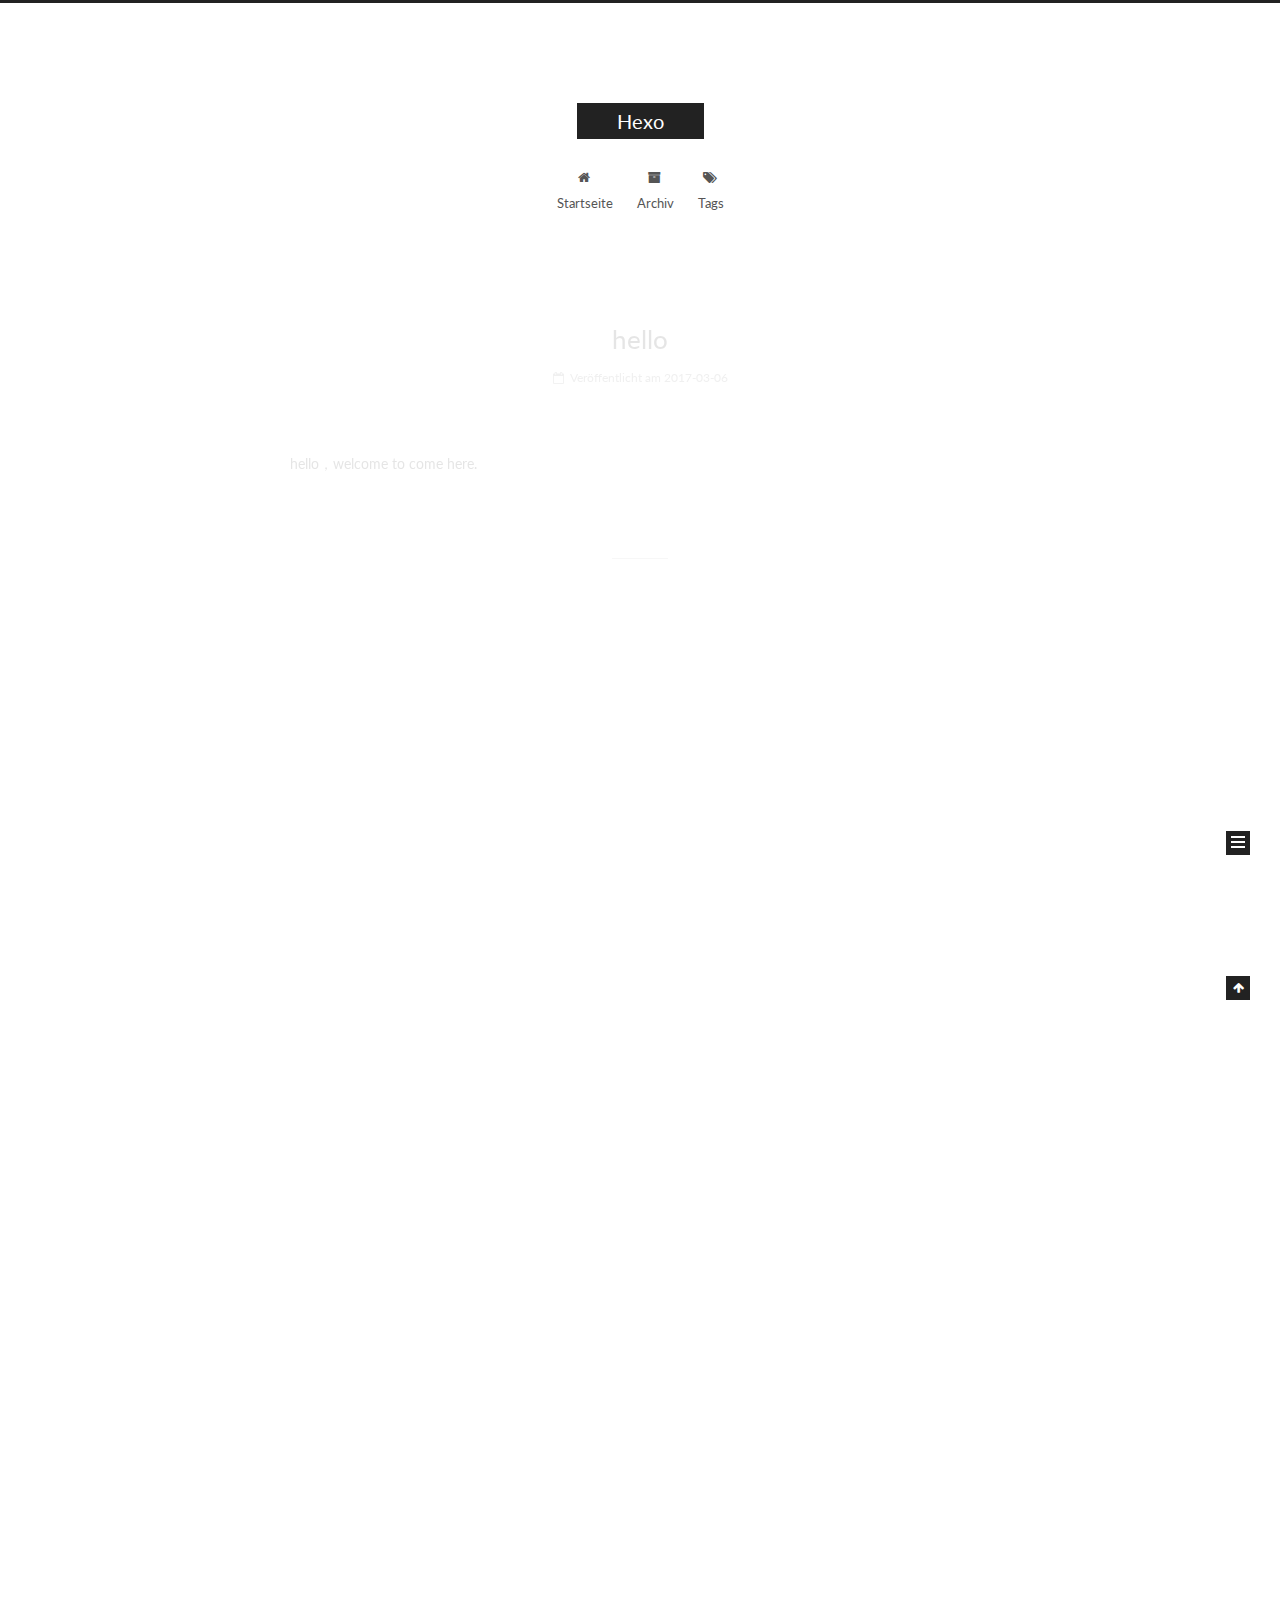
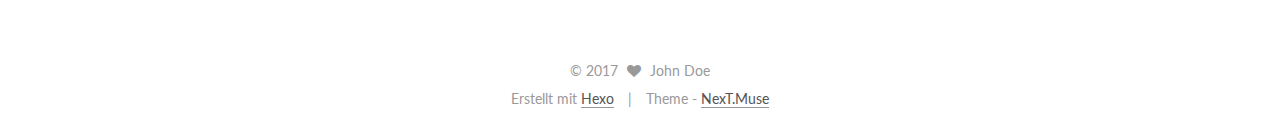
<file: index.html>
<!doctype html>



  


<html class="theme-next muse use-motion" lang="">
<head>
  <meta charset="UTF-8"/>
<meta http-equiv="X-UA-Compatible" content="IE=edge" />
<meta name="viewport" content="width=device-width, initial-scale=1, maximum-scale=1"/>



<meta http-equiv="Cache-Control" content="no-transform" />
<meta http-equiv="Cache-Control" content="no-siteapp" />















  
  
  <link href="/lib/fancybox/source/jquery.fancybox.css?v=2.1.5" rel="stylesheet" type="text/css" />




  
  
  
  

  
    
    
  

  

  

  

  

  
    
    
    <link href="//fonts.googleapis.com/css?family=Lato:300,300italic,400,400italic,700,700italic&subset=latin,latin-ext" rel="stylesheet" type="text/css">
  






<link href="/lib/font-awesome/css/font-awesome.min.css?v=4.6.2" rel="stylesheet" type="text/css" />

<link href="/css/main.css?v=5.1.0" rel="stylesheet" type="text/css" />


  <meta name="keywords" content="Hexo, NexT" />








  <link rel="shortcut icon" type="image/x-icon" href="/favicon.ico?v=5.1.0" />






<meta property="og:type" content="website">
<meta property="og:title" content="Hexo">
<meta property="og:url" content="http://yoursite.com/index.html">
<meta property="og:site_name" content="Hexo">
<meta name="twitter:card" content="summary">
<meta name="twitter:title" content="Hexo">



<script type="text/javascript" id="hexo.configurations">
  var NexT = window.NexT || {};
  var CONFIG = {
    root: '/',
    scheme: 'Muse',
    sidebar: {"position":"left","display":"post","offset":12,"offset_float":0,"b2t":false,"scrollpercent":false},
    fancybox: true,
    motion: true,
    duoshuo: {
      userId: '0',
      author: 'Author'
    },
    algolia: {
      applicationID: '',
      apiKey: '',
      indexName: '',
      hits: {"per_page":10},
      labels: {"input_placeholder":"Search for Posts","hits_empty":"We didn't find any results for the search: ${query}","hits_stats":"${hits} results found in ${time} ms"}
    }
  };
</script>



  <link rel="canonical" href="http://yoursite.com/"/>





  <title> Hexo </title>
</head>

<body itemscope itemtype="http://schema.org/WebPage" lang="">

  














  
  
    
  

  <div class="container one-collumn sidebar-position-left 
   page-home 
 ">
    <div class="headband"></div>

    <header id="header" class="header" itemscope itemtype="http://schema.org/WPHeader">
      <div class="header-inner"><div class="site-brand-wrapper">
  <div class="site-meta ">
    

    <div class="custom-logo-site-title">
      <a href="/"  class="brand" rel="start">
        <span class="logo-line-before"><i></i></span>
        <span class="site-title">Hexo</span>
        <span class="logo-line-after"><i></i></span>
      </a>
    </div>
      
        <p class="site-subtitle"></p>
      
  </div>

  <div class="site-nav-toggle">
    <button>
      <span class="btn-bar"></span>
      <span class="btn-bar"></span>
      <span class="btn-bar"></span>
    </button>
  </div>
</div>

<nav class="site-nav">
  

  
    <ul id="menu" class="menu">
      
        
        <li class="menu-item menu-item-home">
          <a href="/" rel="section">
            
              <i class="menu-item-icon fa fa-fw fa-home"></i> <br />
            
            Startseite
          </a>
        </li>
      
        
        <li class="menu-item menu-item-archives">
          <a href="/archives" rel="section">
            
              <i class="menu-item-icon fa fa-fw fa-archive"></i> <br />
            
            Archiv
          </a>
        </li>
      
        
        <li class="menu-item menu-item-tags">
          <a href="/tags" rel="section">
            
              <i class="menu-item-icon fa fa-fw fa-tags"></i> <br />
            
            Tags
          </a>
        </li>
      

      
    </ul>
  

  
</nav>



 </div>
    </header>

    <main id="main" class="main">
      <div class="main-inner">
        <div class="content-wrap">
          <div id="content" class="content">
            
  <section id="posts" class="posts-expand">
    
      

  

  
  
  

  <article class="post post-type-normal " itemscope itemtype="http://schema.org/Article">
    <link itemprop="mainEntityOfPage" href="http://yoursite.com/2017/03/06/hello/">

    <span hidden itemprop="author" itemscope itemtype="http://schema.org/Person">
      <meta itemprop="name" content="John Doe">
      <meta itemprop="description" content="">
      <meta itemprop="image" content="/images/avatar.gif">
    </span>

    <span hidden itemprop="publisher" itemscope itemtype="http://schema.org/Organization">
      <meta itemprop="name" content="Hexo">
    </span>

    
      <header class="post-header">

        
        
          <h1 class="post-title" itemprop="name headline">
            
            
              
                
                <a class="post-title-link" href="/2017/03/06/hello/" itemprop="url">
                  hello
                </a>
              
            
          </h1>
        

        <div class="post-meta">
          <span class="post-time">
            
              <span class="post-meta-item-icon">
                <i class="fa fa-calendar-o"></i>
              </span>
              
                <span class="post-meta-item-text">Veröffentlicht am</span>
              
              <time title="Post created" itemprop="dateCreated datePublished" datetime="2017-03-06T19:11:04+08:00">
                2017-03-06
              </time>
            

            

            
          </span>

          

          
            
          

          
          

          

          

          

        </div>
      </header>
    


    <div class="post-body" itemprop="articleBody">

      
      

      
        
          
            <p>hello，welcome to come here.</p>

          
        
      
    </div>

    <div>
      
    </div>

    <div>
      
    </div>


    <footer class="post-footer">
      

      

      

      
      
        <div class="post-eof"></div>
      
    </footer>
  </article>


    
      

  

  
  
  

  <article class="post post-type-normal " itemscope itemtype="http://schema.org/Article">
    <link itemprop="mainEntityOfPage" href="http://yoursite.com/2017/03/06/hello-world/">

    <span hidden itemprop="author" itemscope itemtype="http://schema.org/Person">
      <meta itemprop="name" content="John Doe">
      <meta itemprop="description" content="">
      <meta itemprop="image" content="/images/avatar.gif">
    </span>

    <span hidden itemprop="publisher" itemscope itemtype="http://schema.org/Organization">
      <meta itemprop="name" content="Hexo">
    </span>

    
      <header class="post-header">

        
        
          <h1 class="post-title" itemprop="name headline">
            
            
              
                
                <a class="post-title-link" href="/2017/03/06/hello-world/" itemprop="url">
                  Hello World
                </a>
              
            
          </h1>
        

        <div class="post-meta">
          <span class="post-time">
            
              <span class="post-meta-item-icon">
                <i class="fa fa-calendar-o"></i>
              </span>
              
                <span class="post-meta-item-text">Veröffentlicht am</span>
              
              <time title="Post created" itemprop="dateCreated datePublished" datetime="2017-03-06T16:45:37+08:00">
                2017-03-06
              </time>
            

            

            
          </span>

          

          
            
          

          
          

          

          

          

        </div>
      </header>
    


    <div class="post-body" itemprop="articleBody">

      
      

      
        
          
            <p>Welcome to <a href="https://hexo.io/" target="_blank" rel="external">Hexo</a>! This is your very first post. Check <a href="https://hexo.io/docs/" target="_blank" rel="external">documentation</a> for more info. If you get any problems when using Hexo, you can find the answer in <a href="https://hexo.io/docs/troubleshooting.html" target="_blank" rel="external">troubleshooting</a> or you can ask me on <a href="https://github.com/hexojs/hexo/issues" target="_blank" rel="external">GitHub</a>.</p>
<h2 id="Quick-Start"><a href="#Quick-Start" class="headerlink" title="Quick Start"></a>Quick Start</h2><h3 id="Create-a-new-post"><a href="#Create-a-new-post" class="headerlink" title="Create a new post"></a>Create a new post</h3><figure class="highlight bash"><table><tr><td class="gutter"><pre><div class="line">1</div></pre></td><td class="code"><pre><div class="line">$ hexo new <span class="string">"My New Post"</span></div></pre></td></tr></table></figure>
<p>More info: <a href="https://hexo.io/docs/writing.html" target="_blank" rel="external">Writing</a></p>
<h3 id="Run-server"><a href="#Run-server" class="headerlink" title="Run server"></a>Run server</h3><figure class="highlight bash"><table><tr><td class="gutter"><pre><div class="line">1</div></pre></td><td class="code"><pre><div class="line">$ hexo server</div></pre></td></tr></table></figure>
<p>More info: <a href="https://hexo.io/docs/server.html" target="_blank" rel="external">Server</a></p>
<h3 id="Generate-static-files"><a href="#Generate-static-files" class="headerlink" title="Generate static files"></a>Generate static files</h3><figure class="highlight bash"><table><tr><td class="gutter"><pre><div class="line">1</div></pre></td><td class="code"><pre><div class="line">$ hexo generate</div></pre></td></tr></table></figure>
<p>More info: <a href="https://hexo.io/docs/generating.html" target="_blank" rel="external">Generating</a></p>
<h3 id="Deploy-to-remote-sites"><a href="#Deploy-to-remote-sites" class="headerlink" title="Deploy to remote sites"></a>Deploy to remote sites</h3><figure class="highlight bash"><table><tr><td class="gutter"><pre><div class="line">1</div></pre></td><td class="code"><pre><div class="line">$ hexo deploy</div></pre></td></tr></table></figure>
<p>More info: <a href="https://hexo.io/docs/deployment.html" target="_blank" rel="external">Deployment</a></p>

          
        
      
    </div>

    <div>
      
    </div>

    <div>
      
    </div>


    <footer class="post-footer">
      

      

      

      
      
        <div class="post-eof"></div>
      
    </footer>
  </article>


    
  </section>

  

          
          </div>
          


          

        </div>
        
          
  
  <div class="sidebar-toggle">
    <div class="sidebar-toggle-line-wrap">
      <span class="sidebar-toggle-line sidebar-toggle-line-first"></span>
      <span class="sidebar-toggle-line sidebar-toggle-line-middle"></span>
      <span class="sidebar-toggle-line sidebar-toggle-line-last"></span>
    </div>
  </div>

  <aside id="sidebar" class="sidebar">
    <div class="sidebar-inner">

      

      

      <section class="site-overview sidebar-panel sidebar-panel-active">
        <div class="site-author motion-element" itemprop="author" itemscope itemtype="http://schema.org/Person">
          <img class="site-author-image" itemprop="image"
               src="/images/avatar.gif"
               alt="John Doe" />
          <p class="site-author-name" itemprop="name">John Doe</p>
           
              <p class="site-description motion-element" itemprop="description"></p>
          
        </div>
        <nav class="site-state motion-element">

          
            <div class="site-state-item site-state-posts">
              <a href="/archives">
                <span class="site-state-item-count">2</span>
                <span class="site-state-item-name">Artikel</span>
              </a>
            </div>
          

          

          

        </nav>

        

        <div class="links-of-author motion-element">
          
        </div>

        
        

        
        

        


      </section>

      

      

    </div>
  </aside>


        
      </div>
    </main>

    <footer id="footer" class="footer">
      <div class="footer-inner">
        <div class="copyright" >
  
  &copy; 
  <span itemprop="copyrightYear">2017</span>
  <span class="with-love">
    <i class="fa fa-heart"></i>
  </span>
  <span class="author" itemprop="copyrightHolder">John Doe</span>
</div>


<div class="powered-by">
  Erstellt mit  <a class="theme-link" href="https://hexo.io">Hexo</a>
</div>

<div class="theme-info">
  Theme -
  <a class="theme-link" href="https://github.com/iissnan/hexo-theme-next">
    NexT.Muse
  </a>
</div>


        

        
      </div>
    </footer>

    
      <div class="back-to-top">
        <i class="fa fa-arrow-up"></i>
        
      </div>
    
    
  </div>

  

<script type="text/javascript">
  if (Object.prototype.toString.call(window.Promise) !== '[object Function]') {
    window.Promise = null;
  }
</script>









  




  
  <script type="text/javascript" src="/lib/jquery/index.js?v=2.1.3"></script>

  
  <script type="text/javascript" src="/lib/fastclick/lib/fastclick.min.js?v=1.0.6"></script>

  
  <script type="text/javascript" src="/lib/jquery_lazyload/jquery.lazyload.js?v=1.9.7"></script>

  
  <script type="text/javascript" src="/lib/velocity/velocity.min.js?v=1.2.1"></script>

  
  <script type="text/javascript" src="/lib/velocity/velocity.ui.min.js?v=1.2.1"></script>

  
  <script type="text/javascript" src="/lib/fancybox/source/jquery.fancybox.pack.js?v=2.1.5"></script>


  


  <script type="text/javascript" src="/js/src/utils.js?v=5.1.0"></script>

  <script type="text/javascript" src="/js/src/motion.js?v=5.1.0"></script>



  
  

  

  


  <script type="text/javascript" src="/js/src/bootstrap.js?v=5.1.0"></script>



  



  




	





  





  





  



  
  

  

  

  

  


  

</body>
</html>
</file>
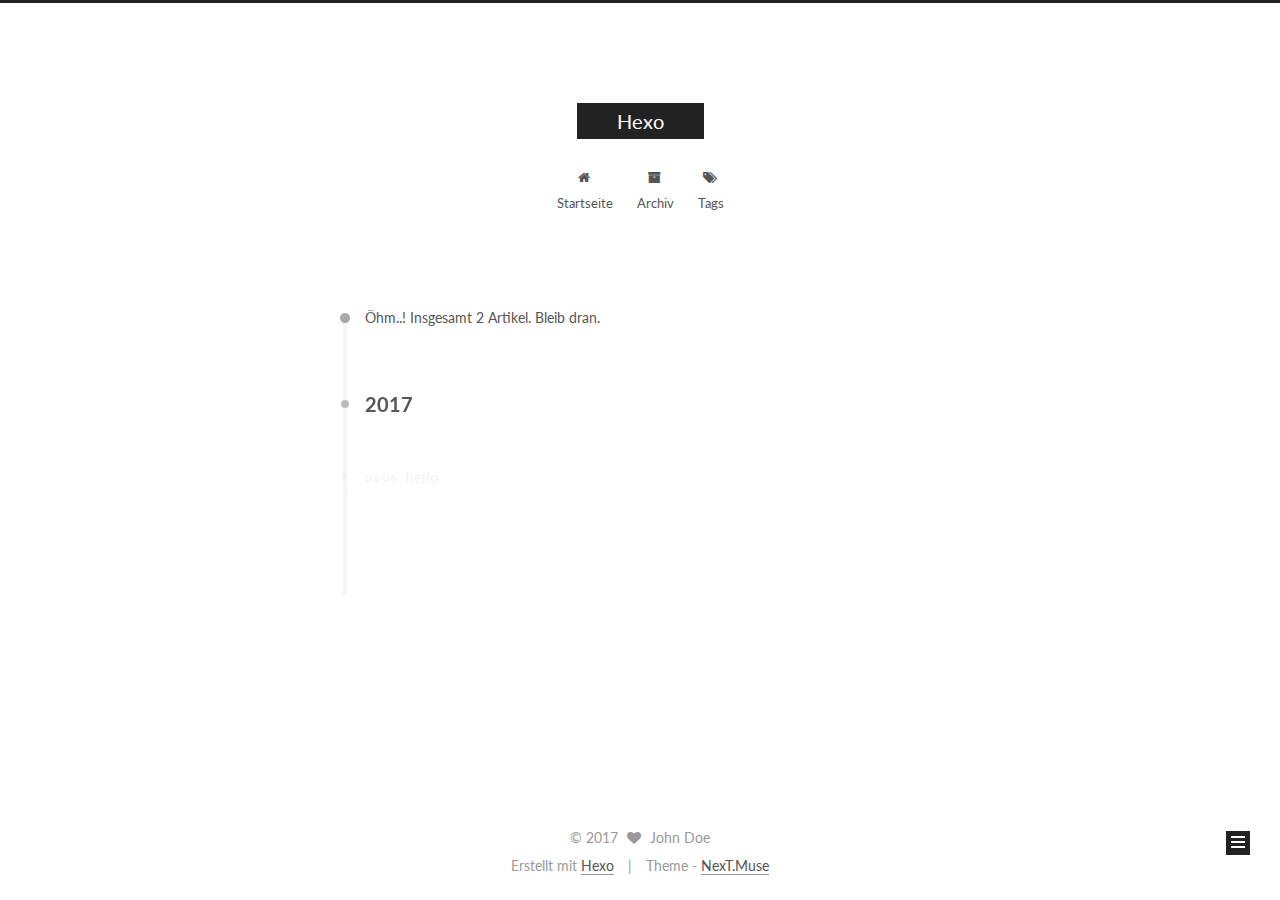
<file: archives/index.html>
<!doctype html>



  


<html class="theme-next muse use-motion" lang="">
<head>
  <meta charset="UTF-8"/>
<meta http-equiv="X-UA-Compatible" content="IE=edge" />
<meta name="viewport" content="width=device-width, initial-scale=1, maximum-scale=1"/>



<meta http-equiv="Cache-Control" content="no-transform" />
<meta http-equiv="Cache-Control" content="no-siteapp" />















  
  
  <link href="/lib/fancybox/source/jquery.fancybox.css?v=2.1.5" rel="stylesheet" type="text/css" />




  
  
  
  

  
    
    
  

  

  

  

  

  
    
    
    <link href="//fonts.googleapis.com/css?family=Lato:300,300italic,400,400italic,700,700italic&subset=latin,latin-ext" rel="stylesheet" type="text/css">
  






<link href="/lib/font-awesome/css/font-awesome.min.css?v=4.6.2" rel="stylesheet" type="text/css" />

<link href="/css/main.css?v=5.1.0" rel="stylesheet" type="text/css" />


  <meta name="keywords" content="Hexo, NexT" />








  <link rel="shortcut icon" type="image/x-icon" href="/favicon.ico?v=5.1.0" />






<meta property="og:type" content="website">
<meta property="og:title" content="Hexo">
<meta property="og:url" content="http://yoursite.com/archives/index.html">
<meta property="og:site_name" content="Hexo">
<meta name="twitter:card" content="summary">
<meta name="twitter:title" content="Hexo">



<script type="text/javascript" id="hexo.configurations">
  var NexT = window.NexT || {};
  var CONFIG = {
    root: '/',
    scheme: 'Muse',
    sidebar: {"position":"left","display":"post","offset":12,"offset_float":0,"b2t":false,"scrollpercent":false},
    fancybox: true,
    motion: true,
    duoshuo: {
      userId: '0',
      author: 'Author'
    },
    algolia: {
      applicationID: '',
      apiKey: '',
      indexName: '',
      hits: {"per_page":10},
      labels: {"input_placeholder":"Search for Posts","hits_empty":"We didn't find any results for the search: ${query}","hits_stats":"${hits} results found in ${time} ms"}
    }
  };
</script>



  <link rel="canonical" href="http://yoursite.com/archives/"/>





  <title> Archiv | Hexo </title>
</head>

<body itemscope itemtype="http://schema.org/WebPage" lang="">

  














  
  
    
  

  <div class="container one-collumn sidebar-position-left  page-archive  ">
    <div class="headband"></div>

    <header id="header" class="header" itemscope itemtype="http://schema.org/WPHeader">
      <div class="header-inner"><div class="site-brand-wrapper">
  <div class="site-meta ">
    

    <div class="custom-logo-site-title">
      <a href="/"  class="brand" rel="start">
        <span class="logo-line-before"><i></i></span>
        <span class="site-title">Hexo</span>
        <span class="logo-line-after"><i></i></span>
      </a>
    </div>
      
        <p class="site-subtitle"></p>
      
  </div>

  <div class="site-nav-toggle">
    <button>
      <span class="btn-bar"></span>
      <span class="btn-bar"></span>
      <span class="btn-bar"></span>
    </button>
  </div>
</div>

<nav class="site-nav">
  

  
    <ul id="menu" class="menu">
      
        
        <li class="menu-item menu-item-home">
          <a href="/" rel="section">
            
              <i class="menu-item-icon fa fa-fw fa-home"></i> <br />
            
            Startseite
          </a>
        </li>
      
        
        <li class="menu-item menu-item-archives">
          <a href="/archives" rel="section">
            
              <i class="menu-item-icon fa fa-fw fa-archive"></i> <br />
            
            Archiv
          </a>
        </li>
      
        
        <li class="menu-item menu-item-tags">
          <a href="/tags" rel="section">
            
              <i class="menu-item-icon fa fa-fw fa-tags"></i> <br />
            
            Tags
          </a>
        </li>
      

      
    </ul>
  

  
</nav>



 </div>
    </header>

    <main id="main" class="main">
      <div class="main-inner">
        <div class="content-wrap">
          <div id="content" class="content">
            

  <section id="posts" class="posts-collapse">
    <span class="archive-move-on"></span>

    <span class="archive-page-counter">
      
      
      
        
      
      Öhm..! Insgesamt 2 Artikel. Bleib dran.
    </span>

    

      
      
      

      
        
        <div class="collection-title">
          <h2 class="archive-year motion-element" id="archive-year-2017">2017</h2>
        </div>
      
      

      

  <article class="post post-type-normal" itemscope itemtype="http://schema.org/Article">
    <header class="post-header">

      <h1 class="post-title">
        
            <a class="post-title-link" href="/2017/03/06/hello/" itemprop="url">
              
                <span itemprop="name">hello</span>
              
            </a>
        
      </h1>

      <div class="post-meta">
        <time class="post-time" itemprop="dateCreated"
              datetime="2017-03-06T19:11:04+08:00"
              content="2017-03-06" >
          03-06
        </time>
      </div>

    </header>
  </article>



    

      
      
      

      
      

      

  <article class="post post-type-normal" itemscope itemtype="http://schema.org/Article">
    <header class="post-header">

      <h1 class="post-title">
        
            <a class="post-title-link" href="/2017/03/06/hello-world/" itemprop="url">
              
                <span itemprop="name">Hello World</span>
              
            </a>
        
      </h1>

      <div class="post-meta">
        <time class="post-time" itemprop="dateCreated"
              datetime="2017-03-06T16:45:37+08:00"
              content="2017-03-06" >
          03-06
        </time>
      </div>

    </header>
  </article>



    

  </section>

  


          
          </div>
          


          

        </div>
        
          
  
  <div class="sidebar-toggle">
    <div class="sidebar-toggle-line-wrap">
      <span class="sidebar-toggle-line sidebar-toggle-line-first"></span>
      <span class="sidebar-toggle-line sidebar-toggle-line-middle"></span>
      <span class="sidebar-toggle-line sidebar-toggle-line-last"></span>
    </div>
  </div>

  <aside id="sidebar" class="sidebar">
    <div class="sidebar-inner">

      

      

      <section class="site-overview sidebar-panel sidebar-panel-active">
        <div class="site-author motion-element" itemprop="author" itemscope itemtype="http://schema.org/Person">
          <img class="site-author-image" itemprop="image"
               src="/images/avatar.gif"
               alt="John Doe" />
          <p class="site-author-name" itemprop="name">John Doe</p>
           
              <p class="site-description motion-element" itemprop="description"></p>
          
        </div>
        <nav class="site-state motion-element">

          
            <div class="site-state-item site-state-posts">
              <a href="/archives">
                <span class="site-state-item-count">2</span>
                <span class="site-state-item-name">Artikel</span>
              </a>
            </div>
          

          

          

        </nav>

        

        <div class="links-of-author motion-element">
          
        </div>

        
        

        
        

        


      </section>

      

      

    </div>
  </aside>


        
      </div>
    </main>

    <footer id="footer" class="footer">
      <div class="footer-inner">
        <div class="copyright" >
  
  &copy; 
  <span itemprop="copyrightYear">2017</span>
  <span class="with-love">
    <i class="fa fa-heart"></i>
  </span>
  <span class="author" itemprop="copyrightHolder">John Doe</span>
</div>


<div class="powered-by">
  Erstellt mit  <a class="theme-link" href="https://hexo.io">Hexo</a>
</div>

<div class="theme-info">
  Theme -
  <a class="theme-link" href="https://github.com/iissnan/hexo-theme-next">
    NexT.Muse
  </a>
</div>


        

        
      </div>
    </footer>

    
      <div class="back-to-top">
        <i class="fa fa-arrow-up"></i>
        
      </div>
    
    
  </div>

  

<script type="text/javascript">
  if (Object.prototype.toString.call(window.Promise) !== '[object Function]') {
    window.Promise = null;
  }
</script>









  




  
  <script type="text/javascript" src="/lib/jquery/index.js?v=2.1.3"></script>

  
  <script type="text/javascript" src="/lib/fastclick/lib/fastclick.min.js?v=1.0.6"></script>

  
  <script type="text/javascript" src="/lib/jquery_lazyload/jquery.lazyload.js?v=1.9.7"></script>

  
  <script type="text/javascript" src="/lib/velocity/velocity.min.js?v=1.2.1"></script>

  
  <script type="text/javascript" src="/lib/velocity/velocity.ui.min.js?v=1.2.1"></script>

  
  <script type="text/javascript" src="/lib/fancybox/source/jquery.fancybox.pack.js?v=2.1.5"></script>


  


  <script type="text/javascript" src="/js/src/utils.js?v=5.1.0"></script>

  <script type="text/javascript" src="/js/src/motion.js?v=5.1.0"></script>



  
  

  
  
    <script type="text/javascript" id="motion.page.archive">
      $('.archive-year').velocity('transition.slideLeftIn');
    </script>
  


  


  <script type="text/javascript" src="/js/src/bootstrap.js?v=5.1.0"></script>



  



  




	





  





  





  



  
  

  

  

  

  


  

</body>
</html>
</file>
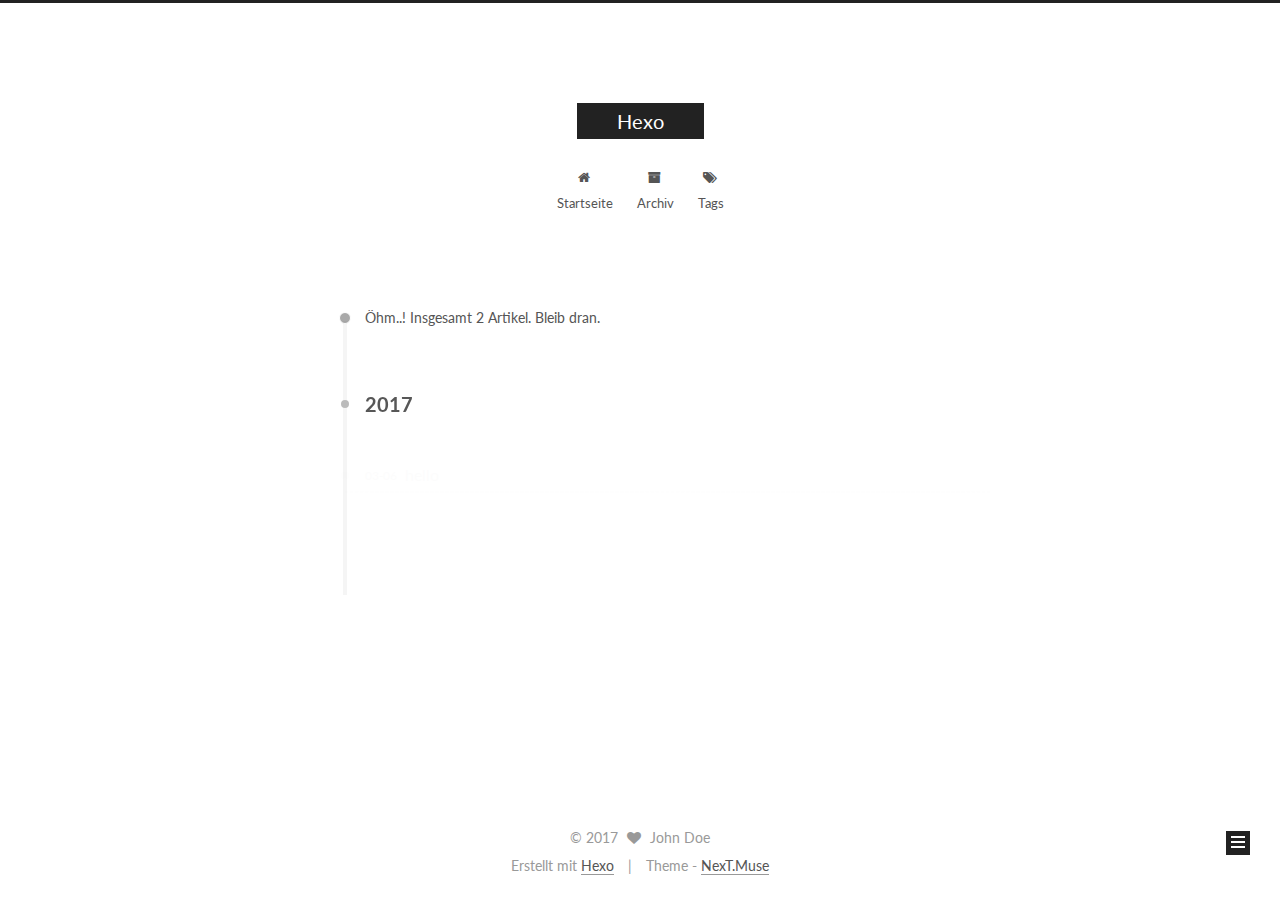
<file: archives/2017/index.html>
<!doctype html>



  


<html class="theme-next muse use-motion" lang="">
<head>
  <meta charset="UTF-8"/>
<meta http-equiv="X-UA-Compatible" content="IE=edge" />
<meta name="viewport" content="width=device-width, initial-scale=1, maximum-scale=1"/>



<meta http-equiv="Cache-Control" content="no-transform" />
<meta http-equiv="Cache-Control" content="no-siteapp" />















  
  
  <link href="/lib/fancybox/source/jquery.fancybox.css?v=2.1.5" rel="stylesheet" type="text/css" />




  
  
  
  

  
    
    
  

  

  

  

  

  
    
    
    <link href="//fonts.googleapis.com/css?family=Lato:300,300italic,400,400italic,700,700italic&subset=latin,latin-ext" rel="stylesheet" type="text/css">
  






<link href="/lib/font-awesome/css/font-awesome.min.css?v=4.6.2" rel="stylesheet" type="text/css" />

<link href="/css/main.css?v=5.1.0" rel="stylesheet" type="text/css" />


  <meta name="keywords" content="Hexo, NexT" />








  <link rel="shortcut icon" type="image/x-icon" href="/favicon.ico?v=5.1.0" />






<meta property="og:type" content="website">
<meta property="og:title" content="Hexo">
<meta property="og:url" content="http://yoursite.com/archives/2017/index.html">
<meta property="og:site_name" content="Hexo">
<meta name="twitter:card" content="summary">
<meta name="twitter:title" content="Hexo">



<script type="text/javascript" id="hexo.configurations">
  var NexT = window.NexT || {};
  var CONFIG = {
    root: '/',
    scheme: 'Muse',
    sidebar: {"position":"left","display":"post","offset":12,"offset_float":0,"b2t":false,"scrollpercent":false},
    fancybox: true,
    motion: true,
    duoshuo: {
      userId: '0',
      author: 'Author'
    },
    algolia: {
      applicationID: '',
      apiKey: '',
      indexName: '',
      hits: {"per_page":10},
      labels: {"input_placeholder":"Search for Posts","hits_empty":"We didn't find any results for the search: ${query}","hits_stats":"${hits} results found in ${time} ms"}
    }
  };
</script>



  <link rel="canonical" href="http://yoursite.com/archives/2017/"/>





  <title> Archiv | Hexo </title>
</head>

<body itemscope itemtype="http://schema.org/WebPage" lang="">

  














  
  
    
  

  <div class="container one-collumn sidebar-position-left  page-archive  ">
    <div class="headband"></div>

    <header id="header" class="header" itemscope itemtype="http://schema.org/WPHeader">
      <div class="header-inner"><div class="site-brand-wrapper">
  <div class="site-meta ">
    

    <div class="custom-logo-site-title">
      <a href="/"  class="brand" rel="start">
        <span class="logo-line-before"><i></i></span>
        <span class="site-title">Hexo</span>
        <span class="logo-line-after"><i></i></span>
      </a>
    </div>
      
        <p class="site-subtitle"></p>
      
  </div>

  <div class="site-nav-toggle">
    <button>
      <span class="btn-bar"></span>
      <span class="btn-bar"></span>
      <span class="btn-bar"></span>
    </button>
  </div>
</div>

<nav class="site-nav">
  

  
    <ul id="menu" class="menu">
      
        
        <li class="menu-item menu-item-home">
          <a href="/" rel="section">
            
              <i class="menu-item-icon fa fa-fw fa-home"></i> <br />
            
            Startseite
          </a>
        </li>
      
        
        <li class="menu-item menu-item-archives">
          <a href="/archives" rel="section">
            
              <i class="menu-item-icon fa fa-fw fa-archive"></i> <br />
            
            Archiv
          </a>
        </li>
      
        
        <li class="menu-item menu-item-tags">
          <a href="/tags" rel="section">
            
              <i class="menu-item-icon fa fa-fw fa-tags"></i> <br />
            
            Tags
          </a>
        </li>
      

      
    </ul>
  

  
</nav>



 </div>
    </header>

    <main id="main" class="main">
      <div class="main-inner">
        <div class="content-wrap">
          <div id="content" class="content">
            

  <section id="posts" class="posts-collapse">
    <span class="archive-move-on"></span>

    <span class="archive-page-counter">
      
      
      
        
      
      Öhm..! Insgesamt 2 Artikel. Bleib dran.
    </span>

    

      
      
      

      
        
        <div class="collection-title">
          <h2 class="archive-year motion-element" id="archive-year-2017">2017</h2>
        </div>
      
      

      

  <article class="post post-type-normal" itemscope itemtype="http://schema.org/Article">
    <header class="post-header">

      <h1 class="post-title">
        
            <a class="post-title-link" href="/2017/03/06/hello/" itemprop="url">
              
                <span itemprop="name">hello</span>
              
            </a>
        
      </h1>

      <div class="post-meta">
        <time class="post-time" itemprop="dateCreated"
              datetime="2017-03-06T19:11:04+08:00"
              content="2017-03-06" >
          03-06
        </time>
      </div>

    </header>
  </article>



    

      
      
      

      
      

      

  <article class="post post-type-normal" itemscope itemtype="http://schema.org/Article">
    <header class="post-header">

      <h1 class="post-title">
        
            <a class="post-title-link" href="/2017/03/06/hello-world/" itemprop="url">
              
                <span itemprop="name">Hello World</span>
              
            </a>
        
      </h1>

      <div class="post-meta">
        <time class="post-time" itemprop="dateCreated"
              datetime="2017-03-06T16:45:37+08:00"
              content="2017-03-06" >
          03-06
        </time>
      </div>

    </header>
  </article>



    

  </section>

  


          
          </div>
          


          

        </div>
        
          
  
  <div class="sidebar-toggle">
    <div class="sidebar-toggle-line-wrap">
      <span class="sidebar-toggle-line sidebar-toggle-line-first"></span>
      <span class="sidebar-toggle-line sidebar-toggle-line-middle"></span>
      <span class="sidebar-toggle-line sidebar-toggle-line-last"></span>
    </div>
  </div>

  <aside id="sidebar" class="sidebar">
    <div class="sidebar-inner">

      

      

      <section class="site-overview sidebar-panel sidebar-panel-active">
        <div class="site-author motion-element" itemprop="author" itemscope itemtype="http://schema.org/Person">
          <img class="site-author-image" itemprop="image"
               src="/images/avatar.gif"
               alt="John Doe" />
          <p class="site-author-name" itemprop="name">John Doe</p>
           
              <p class="site-description motion-element" itemprop="description"></p>
          
        </div>
        <nav class="site-state motion-element">

          
            <div class="site-state-item site-state-posts">
              <a href="/archives">
                <span class="site-state-item-count">2</span>
                <span class="site-state-item-name">Artikel</span>
              </a>
            </div>
          

          

          

        </nav>

        

        <div class="links-of-author motion-element">
          
        </div>

        
        

        
        

        


      </section>

      

      

    </div>
  </aside>


        
      </div>
    </main>

    <footer id="footer" class="footer">
      <div class="footer-inner">
        <div class="copyright" >
  
  &copy; 
  <span itemprop="copyrightYear">2017</span>
  <span class="with-love">
    <i class="fa fa-heart"></i>
  </span>
  <span class="author" itemprop="copyrightHolder">John Doe</span>
</div>


<div class="powered-by">
  Erstellt mit  <a class="theme-link" href="https://hexo.io">Hexo</a>
</div>

<div class="theme-info">
  Theme -
  <a class="theme-link" href="https://github.com/iissnan/hexo-theme-next">
    NexT.Muse
  </a>
</div>


        

        
      </div>
    </footer>

    
      <div class="back-to-top">
        <i class="fa fa-arrow-up"></i>
        
      </div>
    
    
  </div>

  

<script type="text/javascript">
  if (Object.prototype.toString.call(window.Promise) !== '[object Function]') {
    window.Promise = null;
  }
</script>









  




  
  <script type="text/javascript" src="/lib/jquery/index.js?v=2.1.3"></script>

  
  <script type="text/javascript" src="/lib/fastclick/lib/fastclick.min.js?v=1.0.6"></script>

  
  <script type="text/javascript" src="/lib/jquery_lazyload/jquery.lazyload.js?v=1.9.7"></script>

  
  <script type="text/javascript" src="/lib/velocity/velocity.min.js?v=1.2.1"></script>

  
  <script type="text/javascript" src="/lib/velocity/velocity.ui.min.js?v=1.2.1"></script>

  
  <script type="text/javascript" src="/lib/fancybox/source/jquery.fancybox.pack.js?v=2.1.5"></script>


  


  <script type="text/javascript" src="/js/src/utils.js?v=5.1.0"></script>

  <script type="text/javascript" src="/js/src/motion.js?v=5.1.0"></script>



  
  

  
  
    <script type="text/javascript" id="motion.page.archive">
      $('.archive-year').velocity('transition.slideLeftIn');
    </script>
  


  


  <script type="text/javascript" src="/js/src/bootstrap.js?v=5.1.0"></script>



  



  




	





  





  





  



  
  

  

  

  

  


  

</body>
</html>
</file>
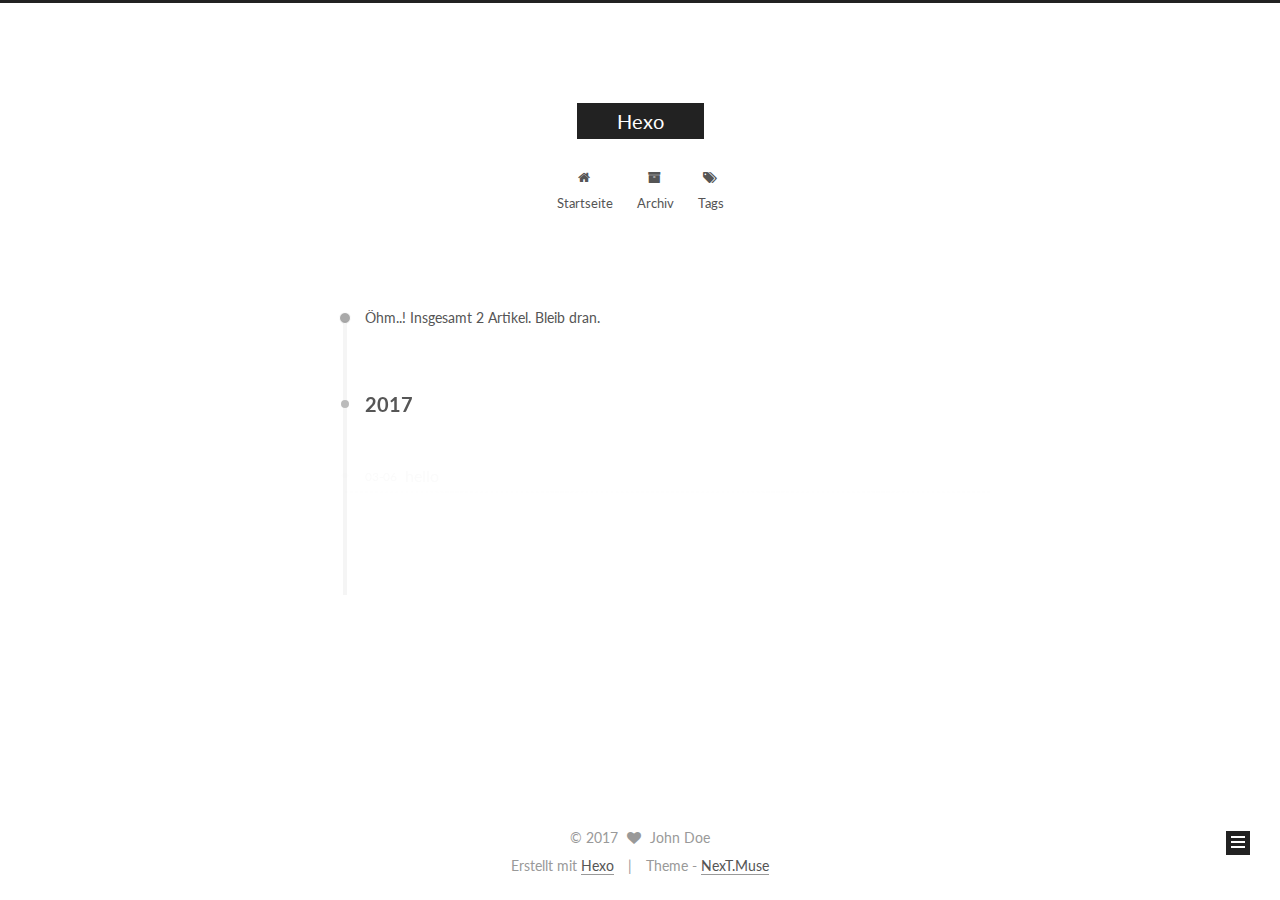
<file: archives/2017/03/index.html>
<!doctype html>



  


<html class="theme-next muse use-motion" lang="">
<head>
  <meta charset="UTF-8"/>
<meta http-equiv="X-UA-Compatible" content="IE=edge" />
<meta name="viewport" content="width=device-width, initial-scale=1, maximum-scale=1"/>



<meta http-equiv="Cache-Control" content="no-transform" />
<meta http-equiv="Cache-Control" content="no-siteapp" />















  
  
  <link href="/lib/fancybox/source/jquery.fancybox.css?v=2.1.5" rel="stylesheet" type="text/css" />




  
  
  
  

  
    
    
  

  

  

  

  

  
    
    
    <link href="//fonts.googleapis.com/css?family=Lato:300,300italic,400,400italic,700,700italic&subset=latin,latin-ext" rel="stylesheet" type="text/css">
  






<link href="/lib/font-awesome/css/font-awesome.min.css?v=4.6.2" rel="stylesheet" type="text/css" />

<link href="/css/main.css?v=5.1.0" rel="stylesheet" type="text/css" />


  <meta name="keywords" content="Hexo, NexT" />








  <link rel="shortcut icon" type="image/x-icon" href="/favicon.ico?v=5.1.0" />






<meta property="og:type" content="website">
<meta property="og:title" content="Hexo">
<meta property="og:url" content="http://yoursite.com/archives/2017/03/index.html">
<meta property="og:site_name" content="Hexo">
<meta name="twitter:card" content="summary">
<meta name="twitter:title" content="Hexo">



<script type="text/javascript" id="hexo.configurations">
  var NexT = window.NexT || {};
  var CONFIG = {
    root: '/',
    scheme: 'Muse',
    sidebar: {"position":"left","display":"post","offset":12,"offset_float":0,"b2t":false,"scrollpercent":false},
    fancybox: true,
    motion: true,
    duoshuo: {
      userId: '0',
      author: 'Author'
    },
    algolia: {
      applicationID: '',
      apiKey: '',
      indexName: '',
      hits: {"per_page":10},
      labels: {"input_placeholder":"Search for Posts","hits_empty":"We didn't find any results for the search: ${query}","hits_stats":"${hits} results found in ${time} ms"}
    }
  };
</script>



  <link rel="canonical" href="http://yoursite.com/archives/2017/03/"/>





  <title> Archiv | Hexo </title>
</head>

<body itemscope itemtype="http://schema.org/WebPage" lang="">

  














  
  
    
  

  <div class="container one-collumn sidebar-position-left  page-archive  ">
    <div class="headband"></div>

    <header id="header" class="header" itemscope itemtype="http://schema.org/WPHeader">
      <div class="header-inner"><div class="site-brand-wrapper">
  <div class="site-meta ">
    

    <div class="custom-logo-site-title">
      <a href="/"  class="brand" rel="start">
        <span class="logo-line-before"><i></i></span>
        <span class="site-title">Hexo</span>
        <span class="logo-line-after"><i></i></span>
      </a>
    </div>
      
        <p class="site-subtitle"></p>
      
  </div>

  <div class="site-nav-toggle">
    <button>
      <span class="btn-bar"></span>
      <span class="btn-bar"></span>
      <span class="btn-bar"></span>
    </button>
  </div>
</div>

<nav class="site-nav">
  

  
    <ul id="menu" class="menu">
      
        
        <li class="menu-item menu-item-home">
          <a href="/" rel="section">
            
              <i class="menu-item-icon fa fa-fw fa-home"></i> <br />
            
            Startseite
          </a>
        </li>
      
        
        <li class="menu-item menu-item-archives">
          <a href="/archives" rel="section">
            
              <i class="menu-item-icon fa fa-fw fa-archive"></i> <br />
            
            Archiv
          </a>
        </li>
      
        
        <li class="menu-item menu-item-tags">
          <a href="/tags" rel="section">
            
              <i class="menu-item-icon fa fa-fw fa-tags"></i> <br />
            
            Tags
          </a>
        </li>
      

      
    </ul>
  

  
</nav>



 </div>
    </header>

    <main id="main" class="main">
      <div class="main-inner">
        <div class="content-wrap">
          <div id="content" class="content">
            

  <section id="posts" class="posts-collapse">
    <span class="archive-move-on"></span>

    <span class="archive-page-counter">
      
      
      
        
      
      Öhm..! Insgesamt 2 Artikel. Bleib dran.
    </span>

    

      
      
      

      
        
        <div class="collection-title">
          <h2 class="archive-year motion-element" id="archive-year-2017">2017</h2>
        </div>
      
      

      

  <article class="post post-type-normal" itemscope itemtype="http://schema.org/Article">
    <header class="post-header">

      <h1 class="post-title">
        
            <a class="post-title-link" href="/2017/03/06/hello/" itemprop="url">
              
                <span itemprop="name">hello</span>
              
            </a>
        
      </h1>

      <div class="post-meta">
        <time class="post-time" itemprop="dateCreated"
              datetime="2017-03-06T19:11:04+08:00"
              content="2017-03-06" >
          03-06
        </time>
      </div>

    </header>
  </article>



    

      
      
      

      
      

      

  <article class="post post-type-normal" itemscope itemtype="http://schema.org/Article">
    <header class="post-header">

      <h1 class="post-title">
        
            <a class="post-title-link" href="/2017/03/06/hello-world/" itemprop="url">
              
                <span itemprop="name">Hello World</span>
              
            </a>
        
      </h1>

      <div class="post-meta">
        <time class="post-time" itemprop="dateCreated"
              datetime="2017-03-06T16:45:37+08:00"
              content="2017-03-06" >
          03-06
        </time>
      </div>

    </header>
  </article>



    

  </section>

  


          
          </div>
          


          

        </div>
        
          
  
  <div class="sidebar-toggle">
    <div class="sidebar-toggle-line-wrap">
      <span class="sidebar-toggle-line sidebar-toggle-line-first"></span>
      <span class="sidebar-toggle-line sidebar-toggle-line-middle"></span>
      <span class="sidebar-toggle-line sidebar-toggle-line-last"></span>
    </div>
  </div>

  <aside id="sidebar" class="sidebar">
    <div class="sidebar-inner">

      

      

      <section class="site-overview sidebar-panel sidebar-panel-active">
        <div class="site-author motion-element" itemprop="author" itemscope itemtype="http://schema.org/Person">
          <img class="site-author-image" itemprop="image"
               src="/images/avatar.gif"
               alt="John Doe" />
          <p class="site-author-name" itemprop="name">John Doe</p>
           
              <p class="site-description motion-element" itemprop="description"></p>
          
        </div>
        <nav class="site-state motion-element">

          
            <div class="site-state-item site-state-posts">
              <a href="/archives">
                <span class="site-state-item-count">2</span>
                <span class="site-state-item-name">Artikel</span>
              </a>
            </div>
          

          

          

        </nav>

        

        <div class="links-of-author motion-element">
          
        </div>

        
        

        
        

        


      </section>

      

      

    </div>
  </aside>


        
      </div>
    </main>

    <footer id="footer" class="footer">
      <div class="footer-inner">
        <div class="copyright" >
  
  &copy; 
  <span itemprop="copyrightYear">2017</span>
  <span class="with-love">
    <i class="fa fa-heart"></i>
  </span>
  <span class="author" itemprop="copyrightHolder">John Doe</span>
</div>


<div class="powered-by">
  Erstellt mit  <a class="theme-link" href="https://hexo.io">Hexo</a>
</div>

<div class="theme-info">
  Theme -
  <a class="theme-link" href="https://github.com/iissnan/hexo-theme-next">
    NexT.Muse
  </a>
</div>


        

        
      </div>
    </footer>

    
      <div class="back-to-top">
        <i class="fa fa-arrow-up"></i>
        
      </div>
    
    
  </div>

  

<script type="text/javascript">
  if (Object.prototype.toString.call(window.Promise) !== '[object Function]') {
    window.Promise = null;
  }
</script>









  




  
  <script type="text/javascript" src="/lib/jquery/index.js?v=2.1.3"></script>

  
  <script type="text/javascript" src="/lib/fastclick/lib/fastclick.min.js?v=1.0.6"></script>

  
  <script type="text/javascript" src="/lib/jquery_lazyload/jquery.lazyload.js?v=1.9.7"></script>

  
  <script type="text/javascript" src="/lib/velocity/velocity.min.js?v=1.2.1"></script>

  
  <script type="text/javascript" src="/lib/velocity/velocity.ui.min.js?v=1.2.1"></script>

  
  <script type="text/javascript" src="/lib/fancybox/source/jquery.fancybox.pack.js?v=2.1.5"></script>


  


  <script type="text/javascript" src="/js/src/utils.js?v=5.1.0"></script>

  <script type="text/javascript" src="/js/src/motion.js?v=5.1.0"></script>



  
  

  
  
    <script type="text/javascript" id="motion.page.archive">
      $('.archive-year').velocity('transition.slideLeftIn');
    </script>
  


  


  <script type="text/javascript" src="/js/src/bootstrap.js?v=5.1.0"></script>



  



  




	





  





  





  



  
  

  

  

  

  


  

</body>
</html>
</file>
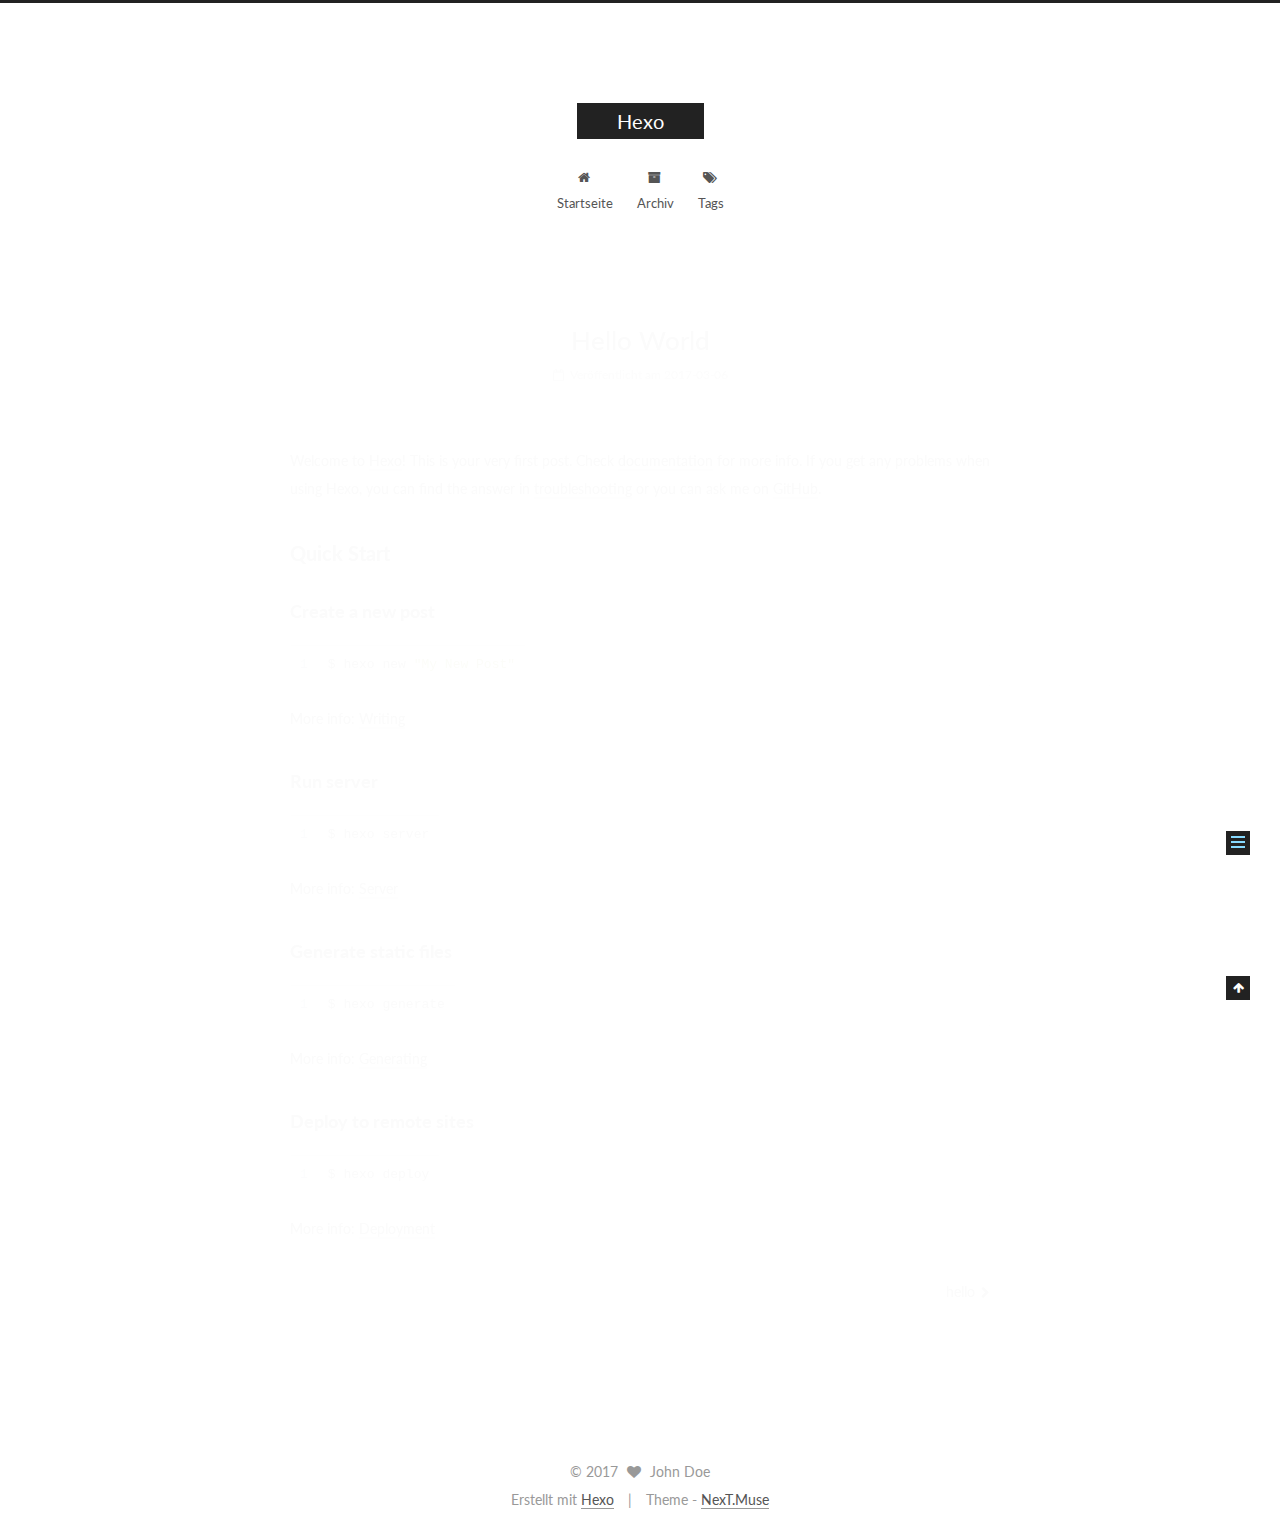
<file: 2017/03/06/hello-world/index.html>
<!doctype html>



  


<html class="theme-next muse use-motion" lang="">
<head>
  <meta charset="UTF-8"/>
<meta http-equiv="X-UA-Compatible" content="IE=edge" />
<meta name="viewport" content="width=device-width, initial-scale=1, maximum-scale=1"/>



<meta http-equiv="Cache-Control" content="no-transform" />
<meta http-equiv="Cache-Control" content="no-siteapp" />















  
  
  <link href="/lib/fancybox/source/jquery.fancybox.css?v=2.1.5" rel="stylesheet" type="text/css" />




  
  
  
  

  
    
    
  

  

  

  

  

  
    
    
    <link href="//fonts.googleapis.com/css?family=Lato:300,300italic,400,400italic,700,700italic&subset=latin,latin-ext" rel="stylesheet" type="text/css">
  






<link href="/lib/font-awesome/css/font-awesome.min.css?v=4.6.2" rel="stylesheet" type="text/css" />

<link href="/css/main.css?v=5.1.0" rel="stylesheet" type="text/css" />


  <meta name="keywords" content="Hexo, NexT" />








  <link rel="shortcut icon" type="image/x-icon" href="/favicon.ico?v=5.1.0" />






<meta name="description" content="Welcome to Hexo! This is your very first post. Check documentation for more info. If you get any problems when using Hexo, you can find the answer in troubleshooting or you can ask me on GitHub.
Quick">
<meta property="og:type" content="article">
<meta property="og:title" content="Hello World">
<meta property="og:url" content="http://yoursite.com/2017/03/06/hello-world/index.html">
<meta property="og:site_name" content="Hexo">
<meta property="og:description" content="Welcome to Hexo! This is your very first post. Check documentation for more info. If you get any problems when using Hexo, you can find the answer in troubleshooting or you can ask me on GitHub.
Quick">
<meta property="og:updated_time" content="2017-03-06T08:45:37.390Z">
<meta name="twitter:card" content="summary">
<meta name="twitter:title" content="Hello World">
<meta name="twitter:description" content="Welcome to Hexo! This is your very first post. Check documentation for more info. If you get any problems when using Hexo, you can find the answer in troubleshooting or you can ask me on GitHub.
Quick">



<script type="text/javascript" id="hexo.configurations">
  var NexT = window.NexT || {};
  var CONFIG = {
    root: '/',
    scheme: 'Muse',
    sidebar: {"position":"left","display":"post","offset":12,"offset_float":0,"b2t":false,"scrollpercent":false},
    fancybox: true,
    motion: true,
    duoshuo: {
      userId: '0',
      author: 'Author'
    },
    algolia: {
      applicationID: '',
      apiKey: '',
      indexName: '',
      hits: {"per_page":10},
      labels: {"input_placeholder":"Search for Posts","hits_empty":"We didn't find any results for the search: ${query}","hits_stats":"${hits} results found in ${time} ms"}
    }
  };
</script>



  <link rel="canonical" href="http://yoursite.com/2017/03/06/hello-world/"/>





  <title> Hello World | Hexo </title>
</head>

<body itemscope itemtype="http://schema.org/WebPage" lang="">

  














  
  
    
  

  <div class="container one-collumn sidebar-position-left page-post-detail ">
    <div class="headband"></div>

    <header id="header" class="header" itemscope itemtype="http://schema.org/WPHeader">
      <div class="header-inner"><div class="site-brand-wrapper">
  <div class="site-meta ">
    

    <div class="custom-logo-site-title">
      <a href="/"  class="brand" rel="start">
        <span class="logo-line-before"><i></i></span>
        <span class="site-title">Hexo</span>
        <span class="logo-line-after"><i></i></span>
      </a>
    </div>
      
        <p class="site-subtitle"></p>
      
  </div>

  <div class="site-nav-toggle">
    <button>
      <span class="btn-bar"></span>
      <span class="btn-bar"></span>
      <span class="btn-bar"></span>
    </button>
  </div>
</div>

<nav class="site-nav">
  

  
    <ul id="menu" class="menu">
      
        
        <li class="menu-item menu-item-home">
          <a href="/" rel="section">
            
              <i class="menu-item-icon fa fa-fw fa-home"></i> <br />
            
            Startseite
          </a>
        </li>
      
        
        <li class="menu-item menu-item-archives">
          <a href="/archives" rel="section">
            
              <i class="menu-item-icon fa fa-fw fa-archive"></i> <br />
            
            Archiv
          </a>
        </li>
      
        
        <li class="menu-item menu-item-tags">
          <a href="/tags" rel="section">
            
              <i class="menu-item-icon fa fa-fw fa-tags"></i> <br />
            
            Tags
          </a>
        </li>
      

      
    </ul>
  

  
</nav>



 </div>
    </header>

    <main id="main" class="main">
      <div class="main-inner">
        <div class="content-wrap">
          <div id="content" class="content">
            

  <div id="posts" class="posts-expand">
    

  

  
  
  

  <article class="post post-type-normal " itemscope itemtype="http://schema.org/Article">
    <link itemprop="mainEntityOfPage" href="http://yoursite.com/2017/03/06/hello-world/">

    <span hidden itemprop="author" itemscope itemtype="http://schema.org/Person">
      <meta itemprop="name" content="John Doe">
      <meta itemprop="description" content="">
      <meta itemprop="image" content="/images/avatar.gif">
    </span>

    <span hidden itemprop="publisher" itemscope itemtype="http://schema.org/Organization">
      <meta itemprop="name" content="Hexo">
    </span>

    
      <header class="post-header">

        
        
          <h1 class="post-title" itemprop="name headline">
            
            
              
                Hello World
              
            
          </h1>
        

        <div class="post-meta">
          <span class="post-time">
            
              <span class="post-meta-item-icon">
                <i class="fa fa-calendar-o"></i>
              </span>
              
                <span class="post-meta-item-text">Veröffentlicht am</span>
              
              <time title="Post created" itemprop="dateCreated datePublished" datetime="2017-03-06T16:45:37+08:00">
                2017-03-06
              </time>
            

            

            
          </span>

          

          
            
          

          
          

          

          

          

        </div>
      </header>
    


    <div class="post-body" itemprop="articleBody">

      
      

      
        <p>Welcome to <a href="https://hexo.io/" target="_blank" rel="external">Hexo</a>! This is your very first post. Check <a href="https://hexo.io/docs/" target="_blank" rel="external">documentation</a> for more info. If you get any problems when using Hexo, you can find the answer in <a href="https://hexo.io/docs/troubleshooting.html" target="_blank" rel="external">troubleshooting</a> or you can ask me on <a href="https://github.com/hexojs/hexo/issues" target="_blank" rel="external">GitHub</a>.</p>
<h2 id="Quick-Start"><a href="#Quick-Start" class="headerlink" title="Quick Start"></a>Quick Start</h2><h3 id="Create-a-new-post"><a href="#Create-a-new-post" class="headerlink" title="Create a new post"></a>Create a new post</h3><figure class="highlight bash"><table><tr><td class="gutter"><pre><div class="line">1</div></pre></td><td class="code"><pre><div class="line">$ hexo new <span class="string">"My New Post"</span></div></pre></td></tr></table></figure>
<p>More info: <a href="https://hexo.io/docs/writing.html" target="_blank" rel="external">Writing</a></p>
<h3 id="Run-server"><a href="#Run-server" class="headerlink" title="Run server"></a>Run server</h3><figure class="highlight bash"><table><tr><td class="gutter"><pre><div class="line">1</div></pre></td><td class="code"><pre><div class="line">$ hexo server</div></pre></td></tr></table></figure>
<p>More info: <a href="https://hexo.io/docs/server.html" target="_blank" rel="external">Server</a></p>
<h3 id="Generate-static-files"><a href="#Generate-static-files" class="headerlink" title="Generate static files"></a>Generate static files</h3><figure class="highlight bash"><table><tr><td class="gutter"><pre><div class="line">1</div></pre></td><td class="code"><pre><div class="line">$ hexo generate</div></pre></td></tr></table></figure>
<p>More info: <a href="https://hexo.io/docs/generating.html" target="_blank" rel="external">Generating</a></p>
<h3 id="Deploy-to-remote-sites"><a href="#Deploy-to-remote-sites" class="headerlink" title="Deploy to remote sites"></a>Deploy to remote sites</h3><figure class="highlight bash"><table><tr><td class="gutter"><pre><div class="line">1</div></pre></td><td class="code"><pre><div class="line">$ hexo deploy</div></pre></td></tr></table></figure>
<p>More info: <a href="https://hexo.io/docs/deployment.html" target="_blank" rel="external">Deployment</a></p>

      
    </div>

    <div>
      
        

      
    </div>

    <div>
      
        

      
    </div>


    <footer class="post-footer">
      

      
        
      

      
        <div class="post-nav">
          <div class="post-nav-next post-nav-item">
            
          </div>

          <span class="post-nav-divider"></span>

          <div class="post-nav-prev post-nav-item">
            
              <a href="/2017/03/06/hello/" rel="prev" title="hello">
                hello <i class="fa fa-chevron-right"></i>
              </a>
            
          </div>
        </div>
      

      
      
    </footer>
  </article>



    <div class="post-spread">
      
    </div>
  </div>

          
          </div>
          


          
  <div class="comments" id="comments">
    
  </div>


        </div>
        
          
  
  <div class="sidebar-toggle">
    <div class="sidebar-toggle-line-wrap">
      <span class="sidebar-toggle-line sidebar-toggle-line-first"></span>
      <span class="sidebar-toggle-line sidebar-toggle-line-middle"></span>
      <span class="sidebar-toggle-line sidebar-toggle-line-last"></span>
    </div>
  </div>

  <aside id="sidebar" class="sidebar">
    <div class="sidebar-inner">

      

      
        <ul class="sidebar-nav motion-element">
          <li class="sidebar-nav-toc sidebar-nav-active" data-target="post-toc-wrap" >
            Inhaltsverzeichnis
          </li>
          <li class="sidebar-nav-overview" data-target="site-overview">
            Übersicht
          </li>
        </ul>
      

      <section class="site-overview sidebar-panel">
        <div class="site-author motion-element" itemprop="author" itemscope itemtype="http://schema.org/Person">
          <img class="site-author-image" itemprop="image"
               src="/images/avatar.gif"
               alt="John Doe" />
          <p class="site-author-name" itemprop="name">John Doe</p>
           
              <p class="site-description motion-element" itemprop="description"></p>
          
        </div>
        <nav class="site-state motion-element">

          
            <div class="site-state-item site-state-posts">
              <a href="/archives">
                <span class="site-state-item-count">2</span>
                <span class="site-state-item-name">Artikel</span>
              </a>
            </div>
          

          

          

        </nav>

        

        <div class="links-of-author motion-element">
          
        </div>

        
        

        
        

        


      </section>

      
      <!--noindex-->
        <section class="post-toc-wrap motion-element sidebar-panel sidebar-panel-active">
          <div class="post-toc">

            
              
            

            
              <div class="post-toc-content"><ol class="nav"><li class="nav-item nav-level-2"><a class="nav-link" href="#Quick-Start"><span class="nav-number">1.</span> <span class="nav-text">Quick Start</span></a><ol class="nav-child"><li class="nav-item nav-level-3"><a class="nav-link" href="#Create-a-new-post"><span class="nav-number">1.1.</span> <span class="nav-text">Create a new post</span></a></li><li class="nav-item nav-level-3"><a class="nav-link" href="#Run-server"><span class="nav-number">1.2.</span> <span class="nav-text">Run server</span></a></li><li class="nav-item nav-level-3"><a class="nav-link" href="#Generate-static-files"><span class="nav-number">1.3.</span> <span class="nav-text">Generate static files</span></a></li><li class="nav-item nav-level-3"><a class="nav-link" href="#Deploy-to-remote-sites"><span class="nav-number">1.4.</span> <span class="nav-text">Deploy to remote sites</span></a></li></ol></li></ol></div>
            

          </div>
        </section>
      <!--/noindex-->
      

      

    </div>
  </aside>


        
      </div>
    </main>

    <footer id="footer" class="footer">
      <div class="footer-inner">
        <div class="copyright" >
  
  &copy; 
  <span itemprop="copyrightYear">2017</span>
  <span class="with-love">
    <i class="fa fa-heart"></i>
  </span>
  <span class="author" itemprop="copyrightHolder">John Doe</span>
</div>


<div class="powered-by">
  Erstellt mit  <a class="theme-link" href="https://hexo.io">Hexo</a>
</div>

<div class="theme-info">
  Theme -
  <a class="theme-link" href="https://github.com/iissnan/hexo-theme-next">
    NexT.Muse
  </a>
</div>


        

        
      </div>
    </footer>

    
      <div class="back-to-top">
        <i class="fa fa-arrow-up"></i>
        
      </div>
    
    
  </div>

  

<script type="text/javascript">
  if (Object.prototype.toString.call(window.Promise) !== '[object Function]') {
    window.Promise = null;
  }
</script>









  




  
  <script type="text/javascript" src="/lib/jquery/index.js?v=2.1.3"></script>

  
  <script type="text/javascript" src="/lib/fastclick/lib/fastclick.min.js?v=1.0.6"></script>

  
  <script type="text/javascript" src="/lib/jquery_lazyload/jquery.lazyload.js?v=1.9.7"></script>

  
  <script type="text/javascript" src="/lib/velocity/velocity.min.js?v=1.2.1"></script>

  
  <script type="text/javascript" src="/lib/velocity/velocity.ui.min.js?v=1.2.1"></script>

  
  <script type="text/javascript" src="/lib/fancybox/source/jquery.fancybox.pack.js?v=2.1.5"></script>


  


  <script type="text/javascript" src="/js/src/utils.js?v=5.1.0"></script>

  <script type="text/javascript" src="/js/src/motion.js?v=5.1.0"></script>



  
  

  
  <script type="text/javascript" src="/js/src/scrollspy.js?v=5.1.0"></script>
<script type="text/javascript" src="/js/src/post-details.js?v=5.1.0"></script>



  


  <script type="text/javascript" src="/js/src/bootstrap.js?v=5.1.0"></script>



  



  




	





  





  





  



  
  

  

  

  

  


  

</body>
</html>
</file>
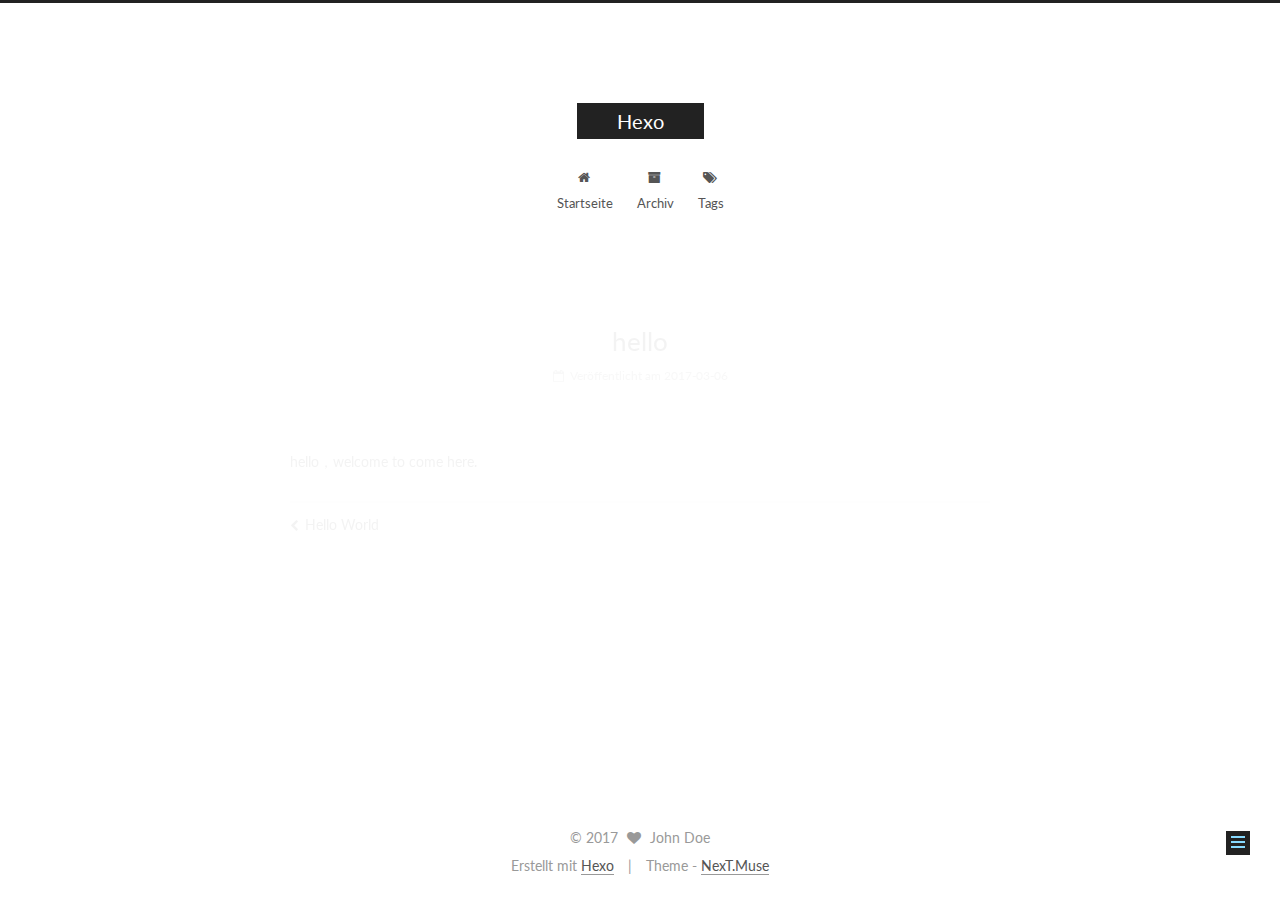
<file: 2017/03/06/hello/index.html>
<!doctype html>



  


<html class="theme-next muse use-motion" lang="">
<head>
  <meta charset="UTF-8"/>
<meta http-equiv="X-UA-Compatible" content="IE=edge" />
<meta name="viewport" content="width=device-width, initial-scale=1, maximum-scale=1"/>



<meta http-equiv="Cache-Control" content="no-transform" />
<meta http-equiv="Cache-Control" content="no-siteapp" />















  
  
  <link href="/lib/fancybox/source/jquery.fancybox.css?v=2.1.5" rel="stylesheet" type="text/css" />




  
  
  
  

  
    
    
  

  

  

  

  

  
    
    
    <link href="//fonts.googleapis.com/css?family=Lato:300,300italic,400,400italic,700,700italic&subset=latin,latin-ext" rel="stylesheet" type="text/css">
  






<link href="/lib/font-awesome/css/font-awesome.min.css?v=4.6.2" rel="stylesheet" type="text/css" />

<link href="/css/main.css?v=5.1.0" rel="stylesheet" type="text/css" />


  <meta name="keywords" content="Hexo, NexT" />








  <link rel="shortcut icon" type="image/x-icon" href="/favicon.ico?v=5.1.0" />






<meta name="description" content="hello，welcome to come here.">
<meta property="og:type" content="article">
<meta property="og:title" content="hello">
<meta property="og:url" content="http://yoursite.com/2017/03/06/hello/index.html">
<meta property="og:site_name" content="Hexo">
<meta property="og:description" content="hello，welcome to come here.">
<meta property="og:updated_time" content="2017-03-06T11:16:23.442Z">
<meta name="twitter:card" content="summary">
<meta name="twitter:title" content="hello">
<meta name="twitter:description" content="hello，welcome to come here.">



<script type="text/javascript" id="hexo.configurations">
  var NexT = window.NexT || {};
  var CONFIG = {
    root: '/',
    scheme: 'Muse',
    sidebar: {"position":"left","display":"post","offset":12,"offset_float":0,"b2t":false,"scrollpercent":false},
    fancybox: true,
    motion: true,
    duoshuo: {
      userId: '0',
      author: 'Author'
    },
    algolia: {
      applicationID: '',
      apiKey: '',
      indexName: '',
      hits: {"per_page":10},
      labels: {"input_placeholder":"Search for Posts","hits_empty":"We didn't find any results for the search: ${query}","hits_stats":"${hits} results found in ${time} ms"}
    }
  };
</script>



  <link rel="canonical" href="http://yoursite.com/2017/03/06/hello/"/>





  <title> hello | Hexo </title>
</head>

<body itemscope itemtype="http://schema.org/WebPage" lang="">

  














  
  
    
  

  <div class="container one-collumn sidebar-position-left page-post-detail ">
    <div class="headband"></div>

    <header id="header" class="header" itemscope itemtype="http://schema.org/WPHeader">
      <div class="header-inner"><div class="site-brand-wrapper">
  <div class="site-meta ">
    

    <div class="custom-logo-site-title">
      <a href="/"  class="brand" rel="start">
        <span class="logo-line-before"><i></i></span>
        <span class="site-title">Hexo</span>
        <span class="logo-line-after"><i></i></span>
      </a>
    </div>
      
        <p class="site-subtitle"></p>
      
  </div>

  <div class="site-nav-toggle">
    <button>
      <span class="btn-bar"></span>
      <span class="btn-bar"></span>
      <span class="btn-bar"></span>
    </button>
  </div>
</div>

<nav class="site-nav">
  

  
    <ul id="menu" class="menu">
      
        
        <li class="menu-item menu-item-home">
          <a href="/" rel="section">
            
              <i class="menu-item-icon fa fa-fw fa-home"></i> <br />
            
            Startseite
          </a>
        </li>
      
        
        <li class="menu-item menu-item-archives">
          <a href="/archives" rel="section">
            
              <i class="menu-item-icon fa fa-fw fa-archive"></i> <br />
            
            Archiv
          </a>
        </li>
      
        
        <li class="menu-item menu-item-tags">
          <a href="/tags" rel="section">
            
              <i class="menu-item-icon fa fa-fw fa-tags"></i> <br />
            
            Tags
          </a>
        </li>
      

      
    </ul>
  

  
</nav>



 </div>
    </header>

    <main id="main" class="main">
      <div class="main-inner">
        <div class="content-wrap">
          <div id="content" class="content">
            

  <div id="posts" class="posts-expand">
    

  

  
  
  

  <article class="post post-type-normal " itemscope itemtype="http://schema.org/Article">
    <link itemprop="mainEntityOfPage" href="http://yoursite.com/2017/03/06/hello/">

    <span hidden itemprop="author" itemscope itemtype="http://schema.org/Person">
      <meta itemprop="name" content="John Doe">
      <meta itemprop="description" content="">
      <meta itemprop="image" content="/images/avatar.gif">
    </span>

    <span hidden itemprop="publisher" itemscope itemtype="http://schema.org/Organization">
      <meta itemprop="name" content="Hexo">
    </span>

    
      <header class="post-header">

        
        
          <h1 class="post-title" itemprop="name headline">
            
            
              
                hello
              
            
          </h1>
        

        <div class="post-meta">
          <span class="post-time">
            
              <span class="post-meta-item-icon">
                <i class="fa fa-calendar-o"></i>
              </span>
              
                <span class="post-meta-item-text">Veröffentlicht am</span>
              
              <time title="Post created" itemprop="dateCreated datePublished" datetime="2017-03-06T19:11:04+08:00">
                2017-03-06
              </time>
            

            

            
          </span>

          

          
            
          

          
          

          

          

          

        </div>
      </header>
    


    <div class="post-body" itemprop="articleBody">

      
      

      
        <p>hello，welcome to come here.</p>

      
    </div>

    <div>
      
        

      
    </div>

    <div>
      
        

      
    </div>


    <footer class="post-footer">
      

      
        
      

      
        <div class="post-nav">
          <div class="post-nav-next post-nav-item">
            
              <a href="/2017/03/06/hello-world/" rel="next" title="Hello World">
                <i class="fa fa-chevron-left"></i> Hello World
              </a>
            
          </div>

          <span class="post-nav-divider"></span>

          <div class="post-nav-prev post-nav-item">
            
          </div>
        </div>
      

      
      
    </footer>
  </article>



    <div class="post-spread">
      
    </div>
  </div>

          
          </div>
          


          
  <div class="comments" id="comments">
    
  </div>


        </div>
        
          
  
  <div class="sidebar-toggle">
    <div class="sidebar-toggle-line-wrap">
      <span class="sidebar-toggle-line sidebar-toggle-line-first"></span>
      <span class="sidebar-toggle-line sidebar-toggle-line-middle"></span>
      <span class="sidebar-toggle-line sidebar-toggle-line-last"></span>
    </div>
  </div>

  <aside id="sidebar" class="sidebar">
    <div class="sidebar-inner">

      

      

      <section class="site-overview sidebar-panel sidebar-panel-active">
        <div class="site-author motion-element" itemprop="author" itemscope itemtype="http://schema.org/Person">
          <img class="site-author-image" itemprop="image"
               src="/images/avatar.gif"
               alt="John Doe" />
          <p class="site-author-name" itemprop="name">John Doe</p>
           
              <p class="site-description motion-element" itemprop="description"></p>
          
        </div>
        <nav class="site-state motion-element">

          
            <div class="site-state-item site-state-posts">
              <a href="/archives">
                <span class="site-state-item-count">2</span>
                <span class="site-state-item-name">Artikel</span>
              </a>
            </div>
          

          

          

        </nav>

        

        <div class="links-of-author motion-element">
          
        </div>

        
        

        
        

        


      </section>

      

      

    </div>
  </aside>


        
      </div>
    </main>

    <footer id="footer" class="footer">
      <div class="footer-inner">
        <div class="copyright" >
  
  &copy; 
  <span itemprop="copyrightYear">2017</span>
  <span class="with-love">
    <i class="fa fa-heart"></i>
  </span>
  <span class="author" itemprop="copyrightHolder">John Doe</span>
</div>


<div class="powered-by">
  Erstellt mit  <a class="theme-link" href="https://hexo.io">Hexo</a>
</div>

<div class="theme-info">
  Theme -
  <a class="theme-link" href="https://github.com/iissnan/hexo-theme-next">
    NexT.Muse
  </a>
</div>


        

        
      </div>
    </footer>

    
      <div class="back-to-top">
        <i class="fa fa-arrow-up"></i>
        
      </div>
    
    
  </div>

  

<script type="text/javascript">
  if (Object.prototype.toString.call(window.Promise) !== '[object Function]') {
    window.Promise = null;
  }
</script>









  




  
  <script type="text/javascript" src="/lib/jquery/index.js?v=2.1.3"></script>

  
  <script type="text/javascript" src="/lib/fastclick/lib/fastclick.min.js?v=1.0.6"></script>

  
  <script type="text/javascript" src="/lib/jquery_lazyload/jquery.lazyload.js?v=1.9.7"></script>

  
  <script type="text/javascript" src="/lib/velocity/velocity.min.js?v=1.2.1"></script>

  
  <script type="text/javascript" src="/lib/velocity/velocity.ui.min.js?v=1.2.1"></script>

  
  <script type="text/javascript" src="/lib/fancybox/source/jquery.fancybox.pack.js?v=2.1.5"></script>


  


  <script type="text/javascript" src="/js/src/utils.js?v=5.1.0"></script>

  <script type="text/javascript" src="/js/src/motion.js?v=5.1.0"></script>



  
  

  
  <script type="text/javascript" src="/js/src/scrollspy.js?v=5.1.0"></script>
<script type="text/javascript" src="/js/src/post-details.js?v=5.1.0"></script>



  


  <script type="text/javascript" src="/js/src/bootstrap.js?v=5.1.0"></script>



  



  




	





  





  





  



  
  

  

  

  

  


  

</body>
</html>
</file>
<file: css/main.css>
/* normalize.css v3.0.2 | MIT License | git.io/normalize */
html {
  font-family: sans-serif; /* 1 */
  -ms-text-size-adjust: 100%; /* 2 */
  -webkit-text-size-adjust: 100%; /* 2 */
}
body {
  margin: 0;
}
article,
aside,
details,
figcaption,
figure,
footer,
header,
hgroup,
main,
menu,
nav,
section,
summary {
  display: block;
}
audio,
canvas,
progress,
video {
  display: inline-block; /* 1 */
  vertical-align: baseline; /* 2 */
}
audio:not([controls]) {
  display: none;
  height: 0;
}
[hidden],
template {
  display: none;
}
a {
  background-color: transparent;
}
a:active,
a:hover {
  outline: 0;
}
abbr[title] {
  border-bottom: 1px dotted;
}
b,
strong {
  font-weight: bold;
}
dfn {
  font-style: italic;
}
h1 {
  font-size: 2em;
  margin: 0.67em 0;
}
mark {
  background: #ff0;
  color: #000;
}
small {
  font-size: 80%;
}
sub,
sup {
  font-size: 75%;
  line-height: 0;
  position: relative;
  vertical-align: baseline;
}
sup {
  top: -0.5em;
}
sub {
  bottom: -0.25em;
}
img {
  border: 0;
}
svg:not(:root) {
  overflow: hidden;
}
figure {
  margin: 1em 40px;
}
hr {
  -moz-box-sizing: content-box;
  box-sizing: content-box;
  height: 0;
}
pre {
  overflow: auto;
}
code,
kbd,
pre,
samp {
  font-family: monospace, monospace;
  font-size: 1em;
}
button,
input,
optgroup,
select,
textarea {
  color: inherit; /* 1 */
  font: inherit; /* 2 */
  margin: 0; /* 3 */
}
button {
  overflow: visible;
}
button,
select {
  text-transform: none;
}
button,
html input[type="button"],
input[type="reset"],
input[type="submit"] {
  -webkit-appearance: button; /* 2 */
  cursor: pointer; /* 3 */
}
button[disabled],
html input[disabled] {
  cursor: default;
}
button::-moz-focus-inner,
input::-moz-focus-inner {
  border: 0;
  padding: 0;
}
input {
  line-height: normal;
}
input[type="checkbox"],
input[type="radio"] {
  box-sizing: border-box; /* 1 */
  padding: 0; /* 2 */
}
input[type="number"]::-webkit-inner-spin-button,
input[type="number"]::-webkit-outer-spin-button {
  height: auto;
}
input[type="search"] {
  -webkit-appearance: textfield; /* 1 */
  -moz-box-sizing: content-box;
  -webkit-box-sizing: content-box; /* 2 */
  box-sizing: content-box;
}
input[type="search"]::-webkit-search-cancel-button,
input[type="search"]::-webkit-search-decoration {
  -webkit-appearance: none;
}
fieldset {
  border: 1px solid #c0c0c0;
  margin: 0 2px;
  padding: 0.35em 0.625em 0.75em;
}
legend {
  border: 0; /* 1 */
  padding: 0; /* 2 */
}
textarea {
  overflow: auto;
}
optgroup {
  font-weight: bold;
}
table {
  border-collapse: collapse;
  border-spacing: 0;
}
td,
th {
  padding: 0;
}
::selection {
  background: #262a30;
  color: #fff;
}
body {
  position: relative;
  font-family: 'Lato', "PingFang SC", "Microsoft YaHei", sans-serif;
  font-size: 14px;
  line-height: 2;
  color: #555;
  background: #fff;
}
@media (max-width: 767px) {
  body {
    padding-right: 0 !important;
  }
}
@media (min-width: 768px) and (max-width: 991px) {
  body {
    padding-right: 0 !important;
  }
}
@media (min-width: 1600px) {
  body {
    font-size: 16px;
  }
}
h1,
h2,
h3,
h4,
h5,
h6 {
  margin: 0;
  padding: 0;
  font-weight: bold;
  line-height: 1.5;
  font-family: 'Lato', "PingFang SC", "Microsoft YaHei", sans-serif;
}
h2,
h3,
h4,
h5,
h6 {
  margin: 20px 0 15px;
}
h1 {
  font-size: 22px;
}
@media (max-width: 767px) {
  h1 {
    font-size: 18px;
  }
}
h2 {
  font-size: 20px;
}
@media (max-width: 767px) {
  h2 {
    font-size: 16px;
  }
}
h3 {
  font-size: 18px;
}
@media (max-width: 767px) {
  h3 {
    font-size: 14px;
  }
}
h4 {
  font-size: 16px;
}
@media (max-width: 767px) {
  h4 {
    font-size: 12px;
  }
}
h5 {
  font-size: 14px;
}
@media (max-width: 767px) {
  h5 {
    font-size: 10px;
  }
}
h6 {
  font-size: 12px;
}
@media (max-width: 767px) {
  h6 {
    font-size: 8px;
  }
}
p {
  margin: 0 0 25px 0;
}
a {
  color: #555;
  text-decoration: none;
  border-bottom: 1px solid #999;
  word-wrap: break-word;
}
a:hover {
  color: #222;
  border-bottom-color: #222;
}
blockquote {
  margin: 0;
  padding: 0;
}
img {
  display: block;
  margin: auto;
  max-width: 100%;
  height: auto;
}
hr {
  margin: 40px 0;
  height: 3px;
  border: none;
  background-color: #ddd;
  background-image: repeating-linear-gradient(-45deg, #fff, #fff 4px, transparent 4px, transparent 8px);
}
blockquote {
  padding: 0 15px;
  color: #666;
  border-left: 4px solid #ddd;
}
blockquote cite::before {
  content: "-";
  padding: 0 5px;
}
dt {
  font-weight: 700;
}
dd {
  margin: 0;
  padding: 0;
}
.text-left {
  text-align: left;
}
.text-center {
  text-align: center;
}
.text-right {
  text-align: right;
}
.text-justify {
  text-align: justify;
}
.text-nowrap {
  white-space: nowrap;
}
.text-lowercase {
  text-transform: lowercase;
}
.text-uppercase {
  text-transform: uppercase;
}
.text-capitalize {
  text-transform: capitalize;
}
.center-block {
  display: block;
  margin-left: auto;
  margin-right: auto;
}
.clearfix:before,
.clearfix:after {
  content: " ";
  display: table;
}
.clearfix:after {
  clear: both;
}
.pullquote {
  width: 45%;
}
.pullquote.left {
  float: left;
  margin-left: 5px;
  margin-right: 10px;
}
.pullquote.right {
  float: right;
  margin-left: 10px;
  margin-right: 5px;
}
.affix.affix.affix {
  position: fixed;
}
.translation {
  margin-top: -20px;
  font-size: 14px;
  color: #999;
}
.scrollbar-measure {
  width: 100px;
  height: 100px;
  overflow: scroll;
  position: absolute;
  top: -9999px;
}
.use-motion .motion-element {
  opacity: 0;
}
table {
  margin: 20px 0;
  width: 100%;
  border-collapse: collapse;
  border-spacing: 0;
  border: 1px solid #ddd;
  font-size: 14px;
  table-layout: fixed;
  word-wrap: break-all;
}
table>tbody>tr:nth-of-type(odd) {
  background-color: #f9f9f9;
}
table>tbody>tr:hover {
  background-color: #f5f5f5;
}
caption,
th,
td {
  padding: 8px;
  text-align: left;
  vertical-align: middle;
  font-weight: normal;
}
th,
td {
  border-bottom: 3px solid #ddd;
  border-right: 1px solid #eee;
}
th {
  padding-bottom: 10px;
  font-weight: 700;
}
td {
  border-bottom-width: 1px;
}
html,
body {
  height: 100%;
}
.container {
  position: relative;
  min-height: 100%;
}
.header-inner {
  margin: 0 auto;
  padding: 100px 0 70px;
  width: 700px;
}
@media (min-width: 1600px) {
  .container .header-inner {
    width: 900px;
  }
}
.main {
  padding-bottom: 150px;
}
.main-inner {
  margin: 0 auto;
  width: 700px;
}
@media (min-width: 1600px) {
  .container .main-inner {
    width: 900px;
  }
}
.footer {
  position: absolute;
  left: 0;
  bottom: 0;
  width: 100%;
  min-height: 50px;
}
.footer-inner {
  box-sizing: border-box;
  margin: 20px auto;
  width: 700px;
}
@media (min-width: 1600px) {
  .container .footer-inner {
    width: 900px;
  }
}
pre,
.highlight {
  overflow: auto;
  margin: 20px 0;
  padding: 0;
  font-size: 13px;
  color: #4d4d4c;
  background: #f7f7f7;
  line-height: 1.6;
}
pre,
code {
  font-family: consolas, Menlo, "PingFang SC", "Microsoft YaHei", monospace;
}
code {
  padding: 2px 4px;
  word-wrap: break-word;
  color: #555;
  background: #eee;
  border-radius: 3px;
  font-size: 13px;
}
pre code {
  padding: 0;
  color: #4d4d4c;
  background: none;
  text-shadow: none;
}
.highlight {
  border-radius: 1px;
}
.highlight pre {
  border: none;
  margin: 0;
  padding: 10px 0;
}
.highlight table {
  margin: 0;
  width: auto;
  border: none;
}
.highlight td {
  border: none;
  padding: 0;
}
.highlight figcaption {
  font-size: 1em;
  color: #4d4d4c;
  line-height: 1em;
  margin-bottom: 1em;
}
.highlight figcaption:before,
.highlight figcaption:after {
  content: " ";
  display: table;
}
.highlight figcaption:after {
  clear: both;
}
.highlight figcaption a {
  float: right;
  color: #4d4d4c;
}
.highlight figcaption a:hover {
  border-bottom-color: #4d4d4c;
}
.highlight .gutter pre {
  padding-left: 10px;
  padding-right: 10px;
  color: #869194;
  text-align: right;
  background-color: #eff2f3;
}
.highlight .code pre {
  padding-left: 10px;
  padding-right: 10px;
  background-color: #f7f7f7;
}
.highlight .line {
  height: 20px;
}
.gutter {
  -webkit-user-select: none;
  -moz-user-select: none;
  -ms-user-select: none;
  user-select: none;
}
.gist table {
  width: auto;
}
.gist table td {
  border: none;
}
pre .deletion {
  background: #fdd;
}
pre .addition {
  background: #dfd;
}
pre .meta {
  color: #8959a8;
}
pre .comment {
  color: #8e908c;
}
pre .variable,
pre .attribute,
pre .tag,
pre .regexp,
pre .ruby .constant,
pre .xml .tag .title,
pre .xml .pi,
pre .xml .doctype,
pre .html .doctype,
pre .css .id,
pre .css .class,
pre .css .pseudo {
  color: #c82829;
}
pre .number,
pre .preprocessor,
pre .built_in,
pre .literal,
pre .params,
pre .constant,
pre .command {
  color: #f5871f;
}
pre .ruby .class .title,
pre .css .rules .attribute,
pre .string,
pre .value,
pre .inheritance,
pre .header,
pre .ruby .symbol,
pre .xml .cdata,
pre .special,
pre .number,
pre .formula {
  color: #718c00;
}
pre .title,
pre .css .hexcolor {
  color: #3e999f;
}
pre .function,
pre .python .decorator,
pre .python .title,
pre .ruby .function .title,
pre .ruby .title .keyword,
pre .perl .sub,
pre .javascript .title,
pre .coffeescript .title {
  color: #4271ae;
}
pre .keyword,
pre .javascript .function {
  color: #8959a8;
}
.full-image.full-image.full-image {
  border: none;
  max-width: 100%;
  width: auto;
  margin: 20px auto;
}
@media (min-width: 992px) {
  .full-image.full-image.full-image {
    max-width: none;
    width: 110%;
    margin: 25px -5%;
  }
}
.blockquote-center,
.page-home .post-type-quote blockquote,
.page-post-detail .post-type-quote blockquote {
  position: relative;
  margin: 40px 0;
  padding: 0;
  border-left: none;
  text-align: center;
}
.blockquote-center::before,
.page-home .post-type-quote blockquote::before,
.page-post-detail .post-type-quote blockquote::before,
.blockquote-center::after,
.page-home .post-type-quote blockquote::after,
.page-post-detail .post-type-quote blockquote::after {
  position: absolute;
  content: ' ';
  display: block;
  width: 100%;
  height: 24px;
  opacity: 0.2;
  background-repeat: no-repeat;
  background-position: 0 -6px;
  background-size: 22px 22px;
}
.blockquote-center::before,
.page-home .post-type-quote blockquote::before,
.page-post-detail .post-type-quote blockquote::before {
  top: -20px;
  background-image: url("../images/quote-l.svg");
  border-top: 1px solid #ccc;
}
.blockquote-center::after,
.page-home .post-type-quote blockquote::after,
.page-post-detail .post-type-quote blockquote::after {
  bottom: -20px;
  background-image: url("../images/quote-r.svg");
  border-bottom: 1px solid #ccc;
  background-position: 100% 8px;
}
.blockquote-center p,
.page-home .post-type-quote blockquote p,
.page-post-detail .post-type-quote blockquote p,
.blockquote-center div,
.page-home .post-type-quote blockquote div,
.page-post-detail .post-type-quote blockquote div {
  text-align: center;
}
.post .post-body .group-picture img {
  box-sizing: border-box;
  padding: 0 3px;
  border: none;
}
.post .group-picture-row {
  overflow: hidden;
  margin-top: 6px;
}
.post .group-picture-row:first-child {
  margin-top: 0;
}
.post .group-picture-column {
  float: left;
}
.page-post-detail .post-body .group-picture-column {
  float: none;
  margin-top: 10px;
  width: auto !important;
}
.page-post-detail .post-body .group-picture-column img {
  margin: 0 auto;
}
.page-archive .group-picture-container {
  overflow: hidden;
}
.page-archive .group-picture-row {
  float: left;
}
.page-archive .group-picture-row:first-child {
  margin-top: 6px;
}
.page-archive .group-picture-column {
  max-width: 150px;
  max-height: 150px;
}
.note {
  padding: 20px;
  margin: 20px 0;
  border: 1px solid #eee;
  border-left-width: 5px;
  border-radius: 3px;
}
.note h2,
.note h3,
.note h4,
.note h5,
.note h6 {
  margin-top: 0;
  margin-bottom: 5px;
}
.note p:last-child {
  margin-bottom: 0;
}
.note code {
  border-radius: 3px;
}
.note+.note {
  margin-top: -5px;
}
.default {
  border-left-color: #777;
}
.default h2,
.default h3,
.default h4,
.default h5,
.default h6 {
  color: #777;
}
.primary {
  border-left-color: #428bca;
}
.primary h2,
.primary h3,
.primary h4,
.primary h5,
.primary h6 {
  color: #428bca;
}
.success {
  border-left-color: #5cb85c;
}
.success h2,
.success h3,
.success h4,
.success h5,
.success h6 {
  color: #5cb85c;
}
.danger {
  border-left-color: #d9534f;
}
.danger h2,
.danger h3,
.danger h4,
.danger h5,
.danger h6 {
  color: #d9534f;
}
.warning {
  border-left-color: #f0ad4e;
}
.warning h2,
.warning h3,
.warning h4,
.warning h5,
.warning h6 {
  color: #f0ad4e;
}
.info {
  border-left-color: #5bc0de;
}
.info h2,
.info h3,
.info h4,
.info h5,
.info h6 {
  color: #5bc0de;
}
.exturl {
  background-color: transparent;
  cursor: pointer;
  border-bottom: 1px solid #999;
}
.exturl .fa {
  font-size: 14px;
}
.exturl:active,
.exturl:hover {
  outline: 0;
  color: #222;
  border-bottom-color: #222;
}
.btn {
  display: inline-block;
  padding: 0 20px;
  font-size: 14px;
  color: #fff;
  background: #222;
  border: 2px solid #222;
  text-decoration: none;
  border-radius: 0;
  transition-property: background-color;
  transition-duration: 0.2s;
  transition-timing-function: ease-in-out;
  transition-delay: 0s;
}
.btn:hover,
.post-button .btn:hover {
  border-color: #222;
  color: #222;
  background: #fff;
}
.btn-bar {
  display: block;
  width: 22px;
  height: 2px;
  background: #555;
  border-radius: 1px;
}
.btn-bar+.btn-bar {
  margin-top: 4px;
}
.pagination {
  margin: 120px 0 40px;
  text-align: center;
  border-top: 1px solid #eee;
}
.page-number-basic,
.pagination .prev,
.pagination .next,
.pagination .page-number,
.pagination .space {
  display: inline-block;
  position: relative;
  top: -1px;
  margin: 0 10px;
  padding: 0 10px;
  line-height: 30px;
}
@media (max-width: 767px) {
  .page-number-basic,
  .pagination .prev,
  .pagination .next,
  .pagination .page-number,
  .pagination .space {
    margin: 0 5px;
  }
}
.pagination .prev,
.pagination .next,
.pagination .page-number {
  border-bottom: 0;
  border-top: 1px solid #eee;
  transition-property: border-color;
  transition-duration: 0.2s;
  transition-timing-function: ease-in-out;
  transition-delay: 0s;
}
.pagination .prev:hover,
.pagination .next:hover,
.pagination .page-number:hover {
  border-top-color: #222;
}
.pagination .space {
  padding: 0;
  margin: 0;
}
.pagination .prev {
  margin-left: 0;
}
.pagination .next {
  margin-right: 0;
}
.pagination .page-number.current {
  color: #fff;
  background: #ccc;
  border-top-color: #ccc;
}
@media (max-width: 767px) {
  .pagination {
    border-top: none;
  }
  .pagination .prev,
  .pagination .next,
  .pagination .page-number {
    margin-bottom: 10px;
    border-top: 0;
    border-bottom: 1px solid #eee;
  }
  .pagination .prev:hover,
  .pagination .next:hover,
  .pagination .page-number:hover {
    border-bottom-color: #222;
  }
}
.comments {
  margin: 60px 20px 0;
}
.tag-cloud {
  text-align: center;
}
.tag-cloud a {
  display: inline-block;
  margin: 10px;
}
.back-to-top {
  box-sizing: border-box;
  position: fixed;
  bottom: -100px;
  right: 30px;
  z-index: 1050;
  padding: 0 6px;
  width: 24px;
  background: #222;
  font-size: 12px;
  opacity: 1;
  color: #fff;
  cursor: pointer;
  text-align: center;
  -webkit-transform: translateZ(0);
  transition-property: bottom;
  transition-duration: 0.2s;
  transition-timing-function: ease-in-out;
  transition-delay: 0s;
}
@media (max-width: 767px) {
  .back-to-top {
    display: none;
  }
}
@media (min-width: 768px) and (max-width: 991px) {
  .back-to-top {
    display: none;
  }
}
.back-to-top.back-to-top-on {
  bottom: 19px;
}
.header {
  background: #fff;
}
.header-inner {
  position: relative;
}
.headband {
  height: 3px;
  background: #222;
}
.site-meta {
  margin: 0;
  text-align: center;
}
@media (max-width: 767px) {
  .site-meta {
    text-align: center;
  }
}
.brand {
  position: relative;
  display: inline-block;
  padding: 0 40px;
  color: #fff;
  background: #222;
  border-bottom: none;
}
.brand:hover {
  color: #fff;
}
.logo {
  display: inline-block;
  margin-right: 5px;
  line-height: 36px;
  vertical-align: top;
}
.site-title {
  display: inline-block;
  vertical-align: top;
  line-height: 36px;
  font-size: 20px;
  font-weight: normal;
  font-family: 'Lato', "PingFang SC", "Microsoft YaHei", sans-serif;
}
.site-subtitle {
  margin-top: 10px;
  font-size: 13px;
  color: #999;
}
.use-motion .brand {
  opacity: 0;
}
.use-motion .logo,
.use-motion .site-title,
.use-motion .site-subtitle {
  opacity: 0;
  position: relative;
  top: -10px;
}
.site-nav-toggle {
  display: none;
  position: absolute;
  top: 10px;
  left: 10px;
}
@media (max-width: 767px) {
  .site-nav-toggle {
    display: block;
  }
}
.site-nav-toggle button {
  margin-top: 2px;
  padding: 9px 10px;
  background: transparent;
  border: none;
}
@media (max-width: 767px) {
  .site-nav {
    display: none;
    margin: 0 -10px;
    padding: 0 10px;
    clear: both;
    border-top: 1px solid #ddd;
  }
}
@media (min-width: 768px) and (max-width: 991px) {
  .site-nav {
    display: block !important;
  }
}
@media (min-width: 992px) {
  .site-nav {
    display: block !important;
  }
}
.menu {
  margin-top: 20px;
  padding-left: 0;
  text-align: center;
}
.menu .menu-item {
  display: inline-block;
  margin: 0 10px;
  list-style: none;
}
@media screen and (max-width: 767px) {
  .menu .menu-item {
    margin-top: 10px;
  }
}
.menu .menu-item a {
  display: block;
  font-size: 13px;
  line-height: inherit;
  border-bottom: 1px solid transparent;
  transition-property: border-color;
  transition-duration: 0.2s;
  transition-timing-function: ease-in-out;
  transition-delay: 0s;
}
.menu .menu-item a:hover {
  border-bottom-color: #222;
}
.menu .menu-item .fa {
  margin-right: 5px;
}
.use-motion .menu-item {
  opacity: 0;
}
.post-body {
  font-family: 'Lato', "PingFang SC", "Microsoft YaHei", sans-serif;
}
@media (max-width: 767px) {
  .post-body {
    word-break: break-word;
  }
}
.post-body .fancybox img {
  display: block !important;
  margin: 0 auto;
  cursor: pointer;
  cursor: zoom-in;
  cursor: -webkit-zoom-in;
}
.post-body .image-caption,
.post-body .figure .caption {
  margin: 10px auto 15px;
  text-align: center;
  font-size: 14px;
  color: #999;
  font-weight: bold;
  line-height: 1;
}
.post-sticky-flag {
  display: inline-block;
  font-size: 16px;
  -ms-transform: rotate(30deg);
  -webkit-transform: rotate(30deg);
  -moz-transform: rotate(30deg);
  -ms-transform: rotate(30deg);
  -o-transform: rotate(30deg);
  transform: rotate(30deg);
}
.posts-expand {
  padding-top: 40px;
}
@media (max-width: 767px) {
  .posts-expand {
    margin: 0 20px;
  }
  .post-body pre,
  .post-body .highlight {
    padding: 10px;
  }
  .post-body pre .gutter pre,
  .post-body .highlight .gutter pre {
    padding-right: 10px;
  }
}
@media (min-width: 992px) {
  .posts-expand .post-body {
    text-align: justify;
  }
}
.posts-expand .post-body h2,
.posts-expand .post-body h3,
.posts-expand .post-body h4,
.posts-expand .post-body h5,
.posts-expand .post-body h6 {
  padding-top: 10px;
}
.posts-expand .post-body h2 .header-anchor,
.posts-expand .post-body h3 .header-anchor,
.posts-expand .post-body h4 .header-anchor,
.posts-expand .post-body h5 .header-anchor,
.posts-expand .post-body h6 .header-anchor {
  float: right;
  margin-left: 10px;
  color: #ccc;
  border-bottom-style: none;
  visibility: hidden;
}
.posts-expand .post-body h2 .header-anchor:hover,
.posts-expand .post-body h3 .header-anchor:hover,
.posts-expand .post-body h4 .header-anchor:hover,
.posts-expand .post-body h5 .header-anchor:hover,
.posts-expand .post-body h6 .header-anchor:hover {
  color: inherit;
}
.posts-expand .post-body h2:hover .header-anchor,
.posts-expand .post-body h3:hover .header-anchor,
.posts-expand .post-body h4:hover .header-anchor,
.posts-expand .post-body h5:hover .header-anchor,
.posts-expand .post-body h6:hover .header-anchor {
  visibility: visible;
}
.posts-expand .post-body ul li {
  list-style: circle;
}
.posts-expand .post-body img {
  box-sizing: border-box;
  margin: auto;
  padding: 3px;
  border: 1px solid #ddd;
}
.posts-expand .fancybox img {
  margin: 0 auto;
}
@media (max-width: 767px) {
  .posts-collapse {
    margin: 0 20px;
  }
  .posts-collapse .post-title,
  .posts-collapse .post-meta {
    display: block;
    width: auto;
    text-align: left;
  }
}
.posts-collapse {
  position: relative;
  z-index: 1010;
  margin-left: 55px;
}
.posts-collapse::after {
  content: " ";
  position: absolute;
  top: 20px;
  left: 0;
  margin-left: -2px;
  width: 4px;
  height: 100%;
  background: #f5f5f5;
  z-index: -1;
}
@media (max-width: 767px) {
  .posts-collapse {
    margin: 0 20px;
  }
}
.posts-collapse .collection-title {
  position: relative;
  margin: 60px 0;
}
.posts-collapse .collection-title h2 {
  margin-left: 20px;
}
.posts-collapse .collection-title small {
  color: #bbb;
}
.posts-collapse .collection-title::before {
  content: " ";
  position: absolute;
  left: 0;
  top: 50%;
  margin-left: -4px;
  margin-top: -4px;
  width: 8px;
  height: 8px;
  background: #bbb;
  border-radius: 50%;
}
.posts-collapse .post {
  margin: 30px 0;
}
.posts-collapse .post-header {
  position: relative;
  transition-duration: 0.2s;
  transition-timing-function: ease-in-out;
  transition-delay: 0s;
  transition-property: border;
  border-bottom: 1px dashed #ccc;
}
.posts-collapse .post-header::before {
  content: " ";
  position: absolute;
  left: 0;
  top: 12px;
  width: 6px;
  height: 6px;
  margin-left: -4px;
  background: #bbb;
  border-radius: 50%;
  border: 1px solid #fff;
  transition-duration: 0.2s;
  transition-timing-function: ease-in-out;
  transition-delay: 0s;
  transition-property: background;
}
.posts-collapse .post-header:hover {
  border-bottom-color: #666;
}
.posts-collapse .post-header:hover::before {
  background: #222;
}
.posts-collapse .post-meta {
  position: absolute;
  font-size: 12px;
  left: 20px;
  top: 5px;
}
.posts-collapse .post-comments-count {
  display: none;
}
.posts-collapse .post-title {
  margin-left: 60px;
  font-size: 16px;
  font-weight: normal;
  line-height: inherit;
}
.posts-collapse .post-title::after {
  margin-left: 3px;
  opacity: 0.6;
}
.posts-collapse .post-title a {
  color: #666;
  border-bottom: none;
}
.page-home .post-type-quote .post-header,
.page-post-detail .post-type-quote .post-header,
.page-home .post-type-quote .post-tags,
.page-post-detail .post-type-quote .post-tags {
  display: none;
}
.posts-expand .post-title {
  font-size: 26px;
  text-align: center;
  word-break: break-word;
  font-weight: 400;
}
@media (max-width: 767px) {
  .posts-expand .post-title {
    font-size: 22px;
  }
}
.posts-expand .post-title-link {
  display: inline-block;
  position: relative;
  color: #555;
  border-bottom: none;
  line-height: 1.2;
  vertical-align: top;
}
.posts-expand .post-title-link::before {
  content: "";
  position: absolute;
  width: 100%;
  height: 2px;
  bottom: 0;
  left: 0;
  background-color: #000;
  visibility: hidden;
  -webkit-transform: scaleX(0);
  -moz-transform: scaleX(0);
  -ms-transform: scaleX(0);
  -o-transform: scaleX(0);
  transform: scaleX(0);
  transition-duration: 0.2s;
  transition-timing-function: ease-in-out;
  transition-delay: 0s;
}
.posts-expand .post-title-link:hover::before {
  visibility: visible;
  -webkit-transform: scaleX(1);
  -moz-transform: scaleX(1);
  -ms-transform: scaleX(1);
  -o-transform: scaleX(1);
  transform: scaleX(1);
}
.posts-expand .post-title-link .fa {
  font-size: 16px;
}
.posts-expand .post-meta {
  margin: 3px 0 60px 0;
  color: #999;
  font-family: 'Lato', "PingFang SC", "Microsoft YaHei", sans-serif;
  font-size: 12px;
  text-align: center;
}
.posts-expand .post-meta .post-category-list {
  display: inline-block;
  margin: 0;
  padding: 3px;
}
.posts-expand .post-meta .post-category-list-link {
  color: #999;
}
.posts-expand .post-meta .post-description {
  font-size: 14px;
  margin-top: 2px;
}
.post-meta-divider {
  margin: 0 0.5em;
}
.post-meta-item-icon {
  margin-right: 3px;
}
@media (min-width: 768px) and (max-width: 991px) {
  .post-meta-item-icon {
    display: inline-block;
  }
}
@media (max-width: 767px) {
  .post-meta-item-icon {
    display: inline-block;
  }
}
@media (min-width: 768px) and (max-width: 991px) {
  .post-meta-item-text {
    display: none;
  }
}
@media (max-width: 767px) {
  .post-meta-item-text {
    display: none;
  }
}
@media (max-width: 767px) {
  .posts-expand .post-comments-count {
    display: none;
  }
}
.social-like {
  font-size: 14px;
  height: 20px;
  text-align: center;
  border-top: 1px solid #eee;
  padding-top: 9px;
  margin-top: 45px;
  display: flex;
  justify-content: center;
}
.vk_like {
  width: 85px;
  height: 21px;
  padding-top: 7px;
  align-self: center;
}
.fb_like {
  height: 30px;
  align-self: center;
}
.post-button {
  margin-top: 50px;
}
.post-button .btn {
  color: #fff;
  font-size: 14px;
  background: #222;
  border-radius: 0;
  line-height: 2;
  margin: 0 4px 8px 4px;
}
.post-button .fa-fw {
  width: 1.285714285714286em;
  text-align: left;
}
.posts-expand .post-tags {
  margin-top: 40px;
  text-align: center;
}
.posts-expand .post-tags a {
  display: inline-block;
  margin-right: 10px;
  font-size: 13px;
}
.post-nav {
  display: table;
  margin-top: 15px;
  width: 100%;
  border-top: 1px solid #eee;
}
.post-nav-divider {
  display: table-cell;
  width: 10%;
}
.post-nav-item {
  display: table-cell;
  padding: 10px 0 0 0;
  width: 45%;
  vertical-align: top;
}
.post-nav-item a {
  position: relative;
  display: block;
  line-height: 25px;
  font-size: 14px;
  color: #555;
  border-bottom: none;
}
.post-nav-item a:hover {
  color: #222;
  border-bottom: none;
}
.post-nav-item a:active {
  top: 2px;
}
.post-nav-item .fa {
  position: absolute;
  top: 8px;
  left: 0;
  font-size: 12px;
}
.post-nav-next a {
  padding-left: 15px;
}
.post-nav-prev {
  text-align: right;
}
.post-nav-prev a {
  padding-right: 15px;
}
.post-nav-prev .fa {
  right: 0;
  left: auto;
}
.posts-expand .post-eof {
  display: block;
  margin: 80px auto 60px;
  width: 8%;
  height: 1px;
  background: #ccc;
  text-align: center;
}
.post:last-child .post-eof.post-eof.post-eof {
  display: none;
}
.post-gallery {
  display: table;
  table-layout: fixed;
  width: 100%;
  border-collapse: separate;
}
.post-gallery-row {
  display: table-row;
}
.post-gallery .post-gallery-img {
  display: table-cell;
  text-align: center;
  vertical-align: middle;
  border: none;
}
.post-gallery .post-gallery-img img {
  max-width: 100%;
  max-height: 100%;
  border: none;
}
.fancybox-close,
.fancybox-close:hover {
  border: none;
}
.sidebar {
  position: fixed;
  right: 0;
  top: 0;
  bottom: 0;
  width: 0;
  z-index: 1040;
  box-shadow: inset 0 2px 6px #000;
  background: #222;
  -webkit-transform: translateZ(0);
}
.sidebar a {
  color: #999;
  border-bottom-color: #555;
}
.sidebar a:hover {
  color: #eee;
}
@media (min-width: 768px) and (max-width: 991px) {
  .sidebar {
    display: none !important;
  }
}
@media (max-width: 767px) {
  .sidebar {
    display: none !important;
  }
}
.sidebar-inner {
  position: relative;
  padding: 20px 10px;
  color: #999;
  text-align: center;
}
.sidebar-toggle {
  position: fixed;
  right: 30px;
  bottom: 45px;
  width: 14px;
  height: 14px;
  padding: 5px;
  background: #222;
  line-height: 0;
  z-index: 1050;
  cursor: pointer;
  -webkit-transform: translateZ(0);
}
@media (min-width: 768px) and (max-width: 991px) {
  .sidebar-toggle {
    display: none;
  }
}
@media (max-width: 767px) {
  .sidebar-toggle {
    display: none;
  }
}
.sidebar-toggle-line {
  position: relative;
  display: inline-block;
  vertical-align: top;
  height: 2px;
  width: 100%;
  background: #fff;
  margin-top: 3px;
}
.sidebar-toggle-line:first-child {
  margin-top: 0;
}
.site-author-image {
  display: block;
  margin: 0 auto;
  padding: 2px;
  max-width: 96px;
  height: auto;
  border: 2px solid #333;
}
.site-author-name {
  margin: 5px 0 0;
  text-align: center;
  color: #f5f5f5;
  font-weight: normal;
}
.site-description {
  margin-top: 5px;
  text-align: center;
  font-size: 14px;
  color: #999;
}
.site-state {
  overflow: hidden;
  line-height: 1.4;
  white-space: nowrap;
  text-align: center;
}
.site-state-item {
  display: inline-block;
  padding: 0 15px;
  border-left: 1px solid #333;
}
.site-state-item:first-child {
  border-left: none;
}
.site-state-item a {
  border-bottom: none;
}
.site-state-item-count {
  display: block;
  text-align: center;
  color: inherit;
  font-weight: 600;
  font-size: 18px;
}
.site-state-item-name {
  font-size: 13px;
  color: inherit;
}
.feed-link {
  margin-top: 20px;
}
.feed-link a {
  display: inline-block;
  padding: 0 15px;
  color: #fc6423;
  border: 1px solid #fc6423;
  border-radius: 4px;
}
.feed-link a i {
  color: #fc6423;
  font-size: 14px;
}
.feed-link a:hover {
  color: #fff;
  background: #fc6423;
}
.feed-link a:hover i {
  color: #fff;
}
.links-of-author {
  margin-top: 20px;
}
.links-of-author a {
  display: inline-block;
  vertical-align: middle;
  margin-right: 10px;
  margin-bottom: 10px;
  border-bottom-color: #555;
  font-size: 13px;
}
.links-of-author a:before {
  display: inline-block;
  vertical-align: middle;
  margin-right: 3px;
  content: " ";
  width: 4px;
  height: 4px;
  border-radius: 50%;
  background: #b4373e;
}
.links-of-blogroll {
  font-size: 13px;
}
.links-of-blogroll-title {
  margin-top: 20px;
  font-size: 14px;
  font-weight: 600;
}
.links-of-blogroll-list {
  margin: 0;
  padding: 0;
}
.links-of-blogroll-item {
  padding: 2px 10px;
}
.sidebar-nav {
  margin: 0 0 20px;
  padding-left: 0;
}
.sidebar-nav li {
  display: inline-block;
  cursor: pointer;
  border-bottom: 1px solid transparent;
  font-size: 14px;
  color: #555;
}
.sidebar-nav li:hover {
  color: #f5f5f5;
}
.page-post-detail .sidebar-nav-toc {
  padding: 0 5px;
}
.page-post-detail .sidebar-nav-overview {
  margin-left: 10px;
}
.sidebar-nav .sidebar-nav-active {
  color: #87daff;
  border-bottom-color: #87daff;
}
.sidebar-nav .sidebar-nav-active:hover {
  color: #87daff;
}
.sidebar-panel {
  display: none;
}
.sidebar-panel-active {
  display: block;
}
.post-toc-empty {
  font-size: 14px;
  color: #666;
}
.post-toc-wrap {
  overflow: hidden;
}
.post-toc {
  overflow: auto;
}
.post-toc ol {
  margin: 0;
  padding: 0 2px 5px 10px;
  text-align: left;
  list-style: none;
  font-size: 14px;
}
.post-toc ol > ol {
  padding-left: 0;
}
.post-toc ol a {
  transition-duration: 0.2s;
  transition-timing-function: ease-in-out;
  transition-delay: 0s;
  transition-property: all;
  color: #999;
  border-bottom-color: #555;
}
.post-toc ol a:hover {
  color: #ccc;
  border-bottom-color: #ccc;
}
.post-toc .nav-item {
  overflow: hidden;
  text-overflow: ellipsis;
  white-space: nowrap;
  line-height: 1.8;
}
.post-toc .nav .nav-child {
  display: none;
}
.post-toc .nav .active > .nav-child {
  display: block;
}
.post-toc .nav .active-current > .nav-child {
  display: block;
}
.post-toc .nav .active-current > .nav-child > .nav-item {
  display: block;
}
.post-toc .nav .active > a {
  color: #87daff;
  border-bottom-color: #87daff;
}
.post-toc .nav .active-current > a {
  color: #87daff;
}
.post-toc .nav .active-current > a:hover {
  color: #87daff;
}
.footer {
  font-size: 14px;
  color: #999;
}
.footer img {
  border: none;
}
.footer-inner {
  text-align: center;
}
.with-love {
  display: inline-block;
  margin: 0 5px;
}
.powered-by,
.theme-info {
  display: inline-block;
}
.powered-by {
  margin-right: 10px;
}
.powered-by::after {
  content: "|";
  padding-left: 10px;
}
.cc-license {
  margin-top: 10px;
  text-align: center;
}
.cc-license .cc-opacity {
  opacity: 0.7;
  border-bottom: none;
}
.cc-license .cc-opacity:hover {
  opacity: 0.9;
}
.cc-license img {
  display: inline-block;
}
.theme-next #ds-thread #ds-reset {
  color: #555;
}
.theme-next #ds-thread #ds-reset .ds-replybox {
  margin-bottom: 30px;
}
.theme-next #ds-thread #ds-reset .ds-replybox .ds-avatar,
.theme-next #ds-reset .ds-avatar img {
  box-shadow: none;
}
.theme-next #ds-thread #ds-reset .ds-textarea-wrapper {
  border-color: #c7d4e1;
  background: none;
  border-top-right-radius: 3px;
  border-top-left-radius: 3px;
}
.theme-next #ds-thread #ds-reset .ds-textarea-wrapper textarea {
  height: 60px;
}
.theme-next #ds-reset .ds-rounded-top {
  border-radius: 0;
}
.theme-next #ds-thread #ds-reset .ds-post-toolbar {
  box-sizing: border-box;
  border: 1px solid #c7d4e1;
  background: #f6f8fa;
}
.theme-next #ds-thread #ds-reset .ds-post-options {
  height: 40px;
  border: none;
  background: none;
}
.theme-next #ds-thread #ds-reset .ds-toolbar-buttons {
  top: 11px;
}
.theme-next #ds-thread #ds-reset .ds-sync {
  top: 5px;
}
.theme-next #ds-thread #ds-reset .ds-post-button {
  top: 4px;
  right: 5px;
  width: 90px;
  height: 30px;
  border: 1px solid #c5ced7;
  border-radius: 3px;
  background-image: linear-gradient(#fbfbfc, #f5f7f9);
  color: #60676d;
}
.theme-next #ds-thread #ds-reset .ds-post-button:hover {
  background-position: 0 -30px;
  color: #60676d;
}
.theme-next #ds-thread #ds-reset .ds-comments-info {
  padding: 10px 0;
}
.theme-next #ds-thread #ds-reset .ds-sort {
  display: none;
}
.theme-next #ds-thread #ds-reset li.ds-tab a.ds-current {
  border: none;
  background: #f6f8fa;
  color: #60676d;
}
.theme-next #ds-thread #ds-reset li.ds-tab a.ds-current:hover {
  background-color: #e9f0f7;
  color: #60676d;
}
.theme-next #ds-thread #ds-reset li.ds-tab a {
  border-radius: 2px;
  padding: 5px;
}
.theme-next #ds-thread #ds-reset .ds-login-buttons p {
  color: #999;
  line-height: 36px;
}
.theme-next #ds-thread #ds-reset .ds-login-buttons .ds-service-list li {
  height: 28px;
}
.theme-next #ds-thread #ds-reset .ds-service-list a {
  background: none;
  padding: 5px;
  border: 1px solid;
  border-radius: 3px;
  text-align: center;
}
.theme-next #ds-thread #ds-reset .ds-service-list a:hover {
  color: #fff;
  background: #666;
}
.theme-next #ds-thread #ds-reset .ds-service-list .ds-weibo {
  color: #fc9b00;
  border-color: #fc9b00;
}
.theme-next #ds-thread #ds-reset .ds-service-list .ds-weibo:hover {
  background: #fc9b00;
}
.theme-next #ds-thread #ds-reset .ds-service-list .ds-qq {
  color: #60a3ec;
  border-color: #60a3ec;
}
.theme-next #ds-thread #ds-reset .ds-service-list .ds-qq:hover {
  background: #60a3ec;
}
.theme-next #ds-thread #ds-reset .ds-service-list .ds-renren {
  color: #2e7ac4;
  border-color: #2e7ac4;
}
.theme-next #ds-thread #ds-reset .ds-service-list .ds-renren:hover {
  background: #2e7ac4;
}
.theme-next #ds-thread #ds-reset .ds-service-list .ds-douban {
  color: #37994c;
  border-color: #37994c;
}
.theme-next #ds-thread #ds-reset .ds-service-list .ds-douban:hover {
  background: #37994c;
}
.theme-next #ds-thread #ds-reset .ds-service-list .ds-kaixin {
  color: #fef20d;
  border-color: #fef20d;
}
.theme-next #ds-thread #ds-reset .ds-service-list .ds-kaixin:hover {
  background: #fef20d;
}
.theme-next #ds-thread #ds-reset .ds-service-list .ds-netease {
  color: #f00;
  border-color: #f00;
}
.theme-next #ds-thread #ds-reset .ds-service-list .ds-netease:hover {
  background: #f00;
}
.theme-next #ds-thread #ds-reset .ds-service-list .ds-sohu {
  color: #ffcb05;
  border-color: #ffcb05;
}
.theme-next #ds-thread #ds-reset .ds-service-list .ds-sohu:hover {
  background: #ffcb05;
}
.theme-next #ds-thread #ds-reset .ds-service-list .ds-baidu {
  color: #2831e0;
  border-color: #2831e0;
}
.theme-next #ds-thread #ds-reset .ds-service-list .ds-baidu:hover {
  background: #2831e0;
}
.theme-next #ds-thread #ds-reset .ds-service-list .ds-google {
  color: #166bec;
  border-color: #166bec;
}
.theme-next #ds-thread #ds-reset .ds-service-list .ds-google:hover {
  background: #166bec;
}
.theme-next #ds-thread #ds-reset .ds-service-list .ds-weixin {
  color: #00ce0d;
  border-color: #00ce0d;
}
.theme-next #ds-thread #ds-reset .ds-service-list .ds-weixin:hover {
  background: #00ce0d;
}
.theme-next #ds-thread #ds-reset .ds-service-list .ds-more-services {
  border: none;
}
.theme-next #ds-thread #ds-reset .ds-service-list .ds-more-services:hover {
  background: none;
}
.theme-next #ds-reset .duoshuo-ua-admin {
  display: inline-block;
  color: #f00;
}
.theme-next #ds-reset .duoshuo-ua-platform,
.theme-next #ds-reset .duoshuo-ua-browser {
  color: #ccc;
}
.theme-next #ds-reset .duoshuo-ua-platform .fa,
.theme-next #ds-reset .duoshuo-ua-browser .fa {
  display: inline-block;
  margin-right: 3px;
}
.theme-next #ds-reset .duoshuo-ua-separator {
  display: inline-block;
  margin-left: 5px;
}
.theme-next .this_ua {
  background-color: #ccc !important;
  border-radius: 4px;
  padding: 0 5px !important;
  margin: 1px 1px !important;
  border: 1px solid #bbb !important;
  color: #fff;
  display: inline-block !important;
}
.theme-next .this_ua.admin {
  background-color: #d9534f !important;
  border-color: #d9534f !important;
}
.theme-next .this_ua.platform.iOS,
.theme-next .this_ua.platform.Mac,
.theme-next .this_ua.platform.Windows {
  background-color: #39b3d7 !important;
  border-color: #46b8da !important;
}
.theme-next .this_ua.platform.Linux {
  background-color: #3a3a3a !important;
  border-color: #1f1f1f !important;
}
.theme-next .this_ua.platform.Android {
  background-color: #00c47d !important;
  border-color: #01b171 !important;
}
.theme-next .this_ua.browser.Mobile,
.theme-next .this_ua.browser.Chrome {
  background-color: #5cb85c !important;
  border-color: #4cae4c !important;
}
.theme-next .this_ua.browser.Firefox {
  background-color: #f0ad4e !important;
  border-color: #eea236 !important;
}
.theme-next .this_ua.browser.Maxthon,
.theme-next .this_ua.browser.IE {
  background-color: #428bca !important;
  border-color: #357ebd !important;
}
.theme-next .this_ua.browser.baidu,
.theme-next .this_ua.browser.UCBrowser,
.theme-next .this_ua.browser.Opera {
  background-color: #d9534f !important;
  border-color: #d43f3a !important;
}
.theme-next .this_ua.browser.Android,
.theme-next .this_ua.browser.QQBrowser {
  background-color: #78ace9 !important;
  border-color: #4cae4c !important;
}
.cloud-tie-wrapper img {
  display: inline-block;
}
.cloud-tie-wrapper .total-txt {
  font-size: 1em !important;
}
.cloud-tie-join-count .join-count {
  color: #555 !important;
  font-size: inherit !important;
  margin: 0 !important;
}
.post-spread {
  margin-top: 20px;
  text-align: center;
}
.jiathis_style {
  display: inline-block;
}
.jiathis_style a {
  border: none;
}
.post-spread {
  margin-top: 20px;
  text-align: center;
}
.bdshare-slide-button-box a {
  border: none;
}
.bdsharebuttonbox {
  display: inline-block;
}
.bdsharebuttonbox a {
  border: none;
}
.local-search-pop-overlay {
  position: fixed;
  width: 100%;
  height: 100%;
  top: 0;
  left: 0;
  z-index: 2080;
  background-color: rgba(0,0,0,0.3);
}
.local-search-popup {
  display: none;
  position: fixed;
  top: 10%;
  left: 50%;
  margin-left: -350px;
  width: 700px;
  height: 80%;
  padding: 0;
  background: #fff;
  color: #333;
  z-index: 9999;
  border-radius: 5px;
}
@media (max-width: 767px) {
  .local-search-popup {
    padding: 0;
    top: 0;
    left: 0;
    margin: 0;
    width: 100%;
    height: 100%;
    border-radius: 0;
  }
}
.local-search-popup ul.search-result-list {
  padding: 0;
  margin: 0 5px;
}
.local-search-popup p.search-result {
  border-bottom: 1px dashed #ccc;
  padding: 5px 0;
}
.local-search-popup a.search-result-title {
  font-weight: bold;
  font-size: 16px;
}
.local-search-popup .search-keyword {
  border-bottom: 1px dashed #f00;
  font-size: 14px;
  font-weight: bold;
  color: #f00;
}
.local-search-popup .local-search-header {
  padding: 5px;
  height: 36px;
  background: #f5f5f5;
  border-top-left-radius: 5px;
  border-top-right-radius: 5px;
}
.local-search-popup #local-search-result {
  overflow: auto;
  position: relative;
  padding: 5px 25px;
  height: calc(100% - 55px);
}
.local-search-popup .local-search-input-wrapper {
  display: inline-block;
  width: calc(100% - 60px);
  height: 36px;
  line-height: 36px;
  padding: 0 5px;
}
.local-search-popup .local-search-input-wrapper input {
  padding: 8px 0;
  height: 20px;
  display: block;
  width: 100%;
  outline: none;
  border: none;
  background: transparent;
  vertical-align: middle;
}
.local-search-popup .search-icon,
.local-search-popup .popup-btn-close {
  display: inline-block;
  font-size: 18px;
  color: #999;
  height: 36px;
  width: 18px;
}
.local-search-popup .search-icon {
  float: left;
}
.local-search-popup .popup-btn-close {
  border-left: 1px solid #eee;
  float: right;
  cursor: pointer;
  padding-left: 10px;
}
.local-search-popup #no-result {
  position: absolute;
  left: 50%;
  top: 50%;
  -webkit-transform: translate(-50%, -50%);
  -webkit-transform: translate(-50%, -50%);
  -moz-transform: translate(-50%, -50%);
  -ms-transform: translate(-50%, -50%);
  -o-transform: translate(-50%, -50%);
  transform: translate(-50%, -50%);
  color: #ccc;
}
.site-uv,
.site-pv,
.page-pv {
  display: inline-block;
}
.site-uv .busuanzi-value,
.site-pv .busuanzi-value,
.page-pv .busuanzi-value {
  margin: 0 5px;
}
.site-uv {
  margin-right: 10px;
}
.site-uv::after {
  content: "|";
  padding-left: 10px;
}
.use-motion .post {
  opacity: 0;
}
.page-archive .archive-page-counter {
  position: relative;
  top: 3px;
  left: 20px;
}
@media (max-width: 767px) {
  .page-archive .archive-page-counter {
    top: 5px;
  }
}
.page-archive .posts-collapse .archive-move-on {
  position: absolute;
  top: 11px;
  left: 0;
  margin-left: -6px;
  width: 10px;
  height: 10px;
  opacity: 0.5;
  background: #555;
  border: 1px solid #fff;
  border-radius: 50%;
}
.category-all-page .category-all-title {
  text-align: center;
}
.category-all-page .category-all {
  margin-top: 20px;
}
.category-all-page .category-list {
  margin: 0;
  padding: 0;
  list-style: none;
}
.category-all-page .category-list-item {
  margin: 5px 10px;
}
.category-all-page .category-list-count {
  color: #bbb;
}
.category-all-page .category-list-count:before {
  display: inline;
  content: " (";
}
.category-all-page .category-list-count:after {
  display: inline;
  content: ") ";
}
.category-all-page .category-list-child {
  padding-left: 10px;
}
#schedule ul#event-list {
  padding-left: 30px;
}
#schedule ul#event-list hr {
  margin: 20px 0 45px 0 !important;
  background: #222;
}
#schedule ul#event-list hr:after {
  display: inline-block;
  content: 'NOW';
  background: #222;
  color: #fff;
  font-weight: bold;
  text-align: right;
  padding: 0 5px;
}
#schedule ul#event-list li.event {
  margin: 20px 0px;
  background: #f9f9f9;
  padding-left: 10px;
  min-height: 40px;
}
#schedule ul#event-list li.event h2.event-summary {
  margin: 0;
  padding-bottom: 3px;
}
#schedule ul#event-list li.event h2.event-summary:before {
  display: inline-block;
  font-family: FontAwesome;
  font-size: 8px;
  content: '\f111';
  vertical-align: middle;
  margin-right: 25px;
  color: #bbb;
}
#schedule ul#event-list li.event span.event-relative-time {
  display: inline-block;
  font-size: 12px;
  font-weight: 400;
  padding-left: 12px;
  color: #bbb;
}
#schedule ul#event-list li.event span.event-details {
  display: block;
  color: #bbb;
  margin-left: 56px;
  padding-top: 3px;
  padding-bottom: 6px;
  text-indent: -24px;
  line-height: 18px;
}
#schedule ul#event-list li.event span.event-details:before {
  text-indent: 0;
  display: inline-block;
  width: 14px;
  font-family: FontAwesome;
  text-align: center;
  margin-right: 9px;
  color: #bbb;
}
#schedule ul#event-list li.event span.event-details.event-location:before {
  content: '\f041';
}
#schedule ul#event-list li.event span.event-details.event-duration:before {
  content: '\f017';
}
#schedule ul#event-list li.event-past {
  background: #fcfcfc;
}
#schedule ul#event-list li.event-past > * {
  opacity: 0.6;
}
#schedule ul#event-list li.event-past h2.event-summary {
  color: #bbb;
}
#schedule ul#event-list li.event-past h2.event-summary:before {
  color: #dfdfdf;
}
#schedule ul#event-list li.event-now {
  background: #222;
  color: #fff;
  padding: 15px 0 15px 10px;
}
#schedule ul#event-list li.event-now h2.event-summary:before {
  -webkit-transform: scale(1.2);
  -moz-transform: scale(1.2);
  -ms-transform: scale(1.2);
  -o-transform: scale(1.2);
  transform: scale(1.2);
  color: #fff;
  animation: dot-flash 1s alternate infinite ease-in-out;
}
#schedule ul#event-list li.event-now * {
  color: #fff !important;
}
@-moz-keyframes dot-flash {
  from {
    opacity: 1;
    -webkit-transform: scale(1.1);
    -moz-transform: scale(1.1);
    -ms-transform: scale(1.1);
    -o-transform: scale(1.1);
    transform: scale(1.1);
  }
  to {
    opacity: 0;
    -webkit-transform: scale(1);
    -moz-transform: scale(1);
    -ms-transform: scale(1);
    -o-transform: scale(1);
    transform: scale(1);
  }
}
@-webkit-keyframes dot-flash {
  from {
    opacity: 1;
    -webkit-transform: scale(1.1);
    -moz-transform: scale(1.1);
    -ms-transform: scale(1.1);
    -o-transform: scale(1.1);
    transform: scale(1.1);
  }
  to {
    opacity: 0;
    -webkit-transform: scale(1);
    -moz-transform: scale(1);
    -ms-transform: scale(1);
    -o-transform: scale(1);
    transform: scale(1);
  }
}
@-o-keyframes dot-flash {
  from {
    opacity: 1;
    -webkit-transform: scale(1.1);
    -moz-transform: scale(1.1);
    -ms-transform: scale(1.1);
    -o-transform: scale(1.1);
    transform: scale(1.1);
  }
  to {
    opacity: 0;
    -webkit-transform: scale(1);
    -moz-transform: scale(1);
    -ms-transform: scale(1);
    -o-transform: scale(1);
    transform: scale(1);
  }
}
@keyframes dot-flash {
  from {
    opacity: 1;
    -webkit-transform: scale(1.1);
    -moz-transform: scale(1.1);
    -ms-transform: scale(1.1);
    -o-transform: scale(1.1);
    transform: scale(1.1);
  }
  to {
    opacity: 0;
    -webkit-transform: scale(1);
    -moz-transform: scale(1);
    -ms-transform: scale(1);
    -o-transform: scale(1);
    transform: scale(1);
  }
}
.page-post-detail .sidebar-toggle-line {
  background: #87daff;
}
.page-post-detail .comments {
  overflow: hidden;
}
@media (max-width: 767px) {
  .header-inner,
  .container .main-inner,
  .footer-inner {
    width: auto;
  }
}
embed {
  display: block;
  margin: 0px auto 25px auto;
}
.custom-logo .site-meta-headline {
  text-align: center;
}
.custom-logo .brand {
  background: none;
}
.custom-logo .site-title {
  margin: 10px auto 0;
  font-size: 24px;
  color: #222;
}
.custom-logo .site-title a {
  border: none;
}
.custom-logo-image {
  margin: 0 auto;
  padding: 5px;
  max-width: 150px;
  background: #fff;
}
@media (max-width: 767px) {
  .site-nav {
    position: absolute;
    left: 0;
    top: 52px;
    margin: 0;
    width: 100%;
    padding: 0;
    background: #fff;
    border-bottom: 1px solid #ddd;
    z-index: 1;
  }
}
@media (max-width: 767px) {
  .menu {
    text-align: left;
  }
}
@media (max-width: 767px) {
  .menu .menu-item {
    display: block;
    margin: 0 10px;
    vertical-align: top;
  }
}
@media (max-width: 767px) {
  .menu .menu-item br {
    display: none;
  }
}
@media (max-width: 767px) {
  .menu .menu-item a {
    padding: 5px 10px;
  }
}
.menu .menu-item .fa {
  margin-right: 0;
}
.site-search form {
  display: none;
}
.links-of-blogroll-inline .links-of-blogroll-item {
  display: inline-block;
}
</file>
